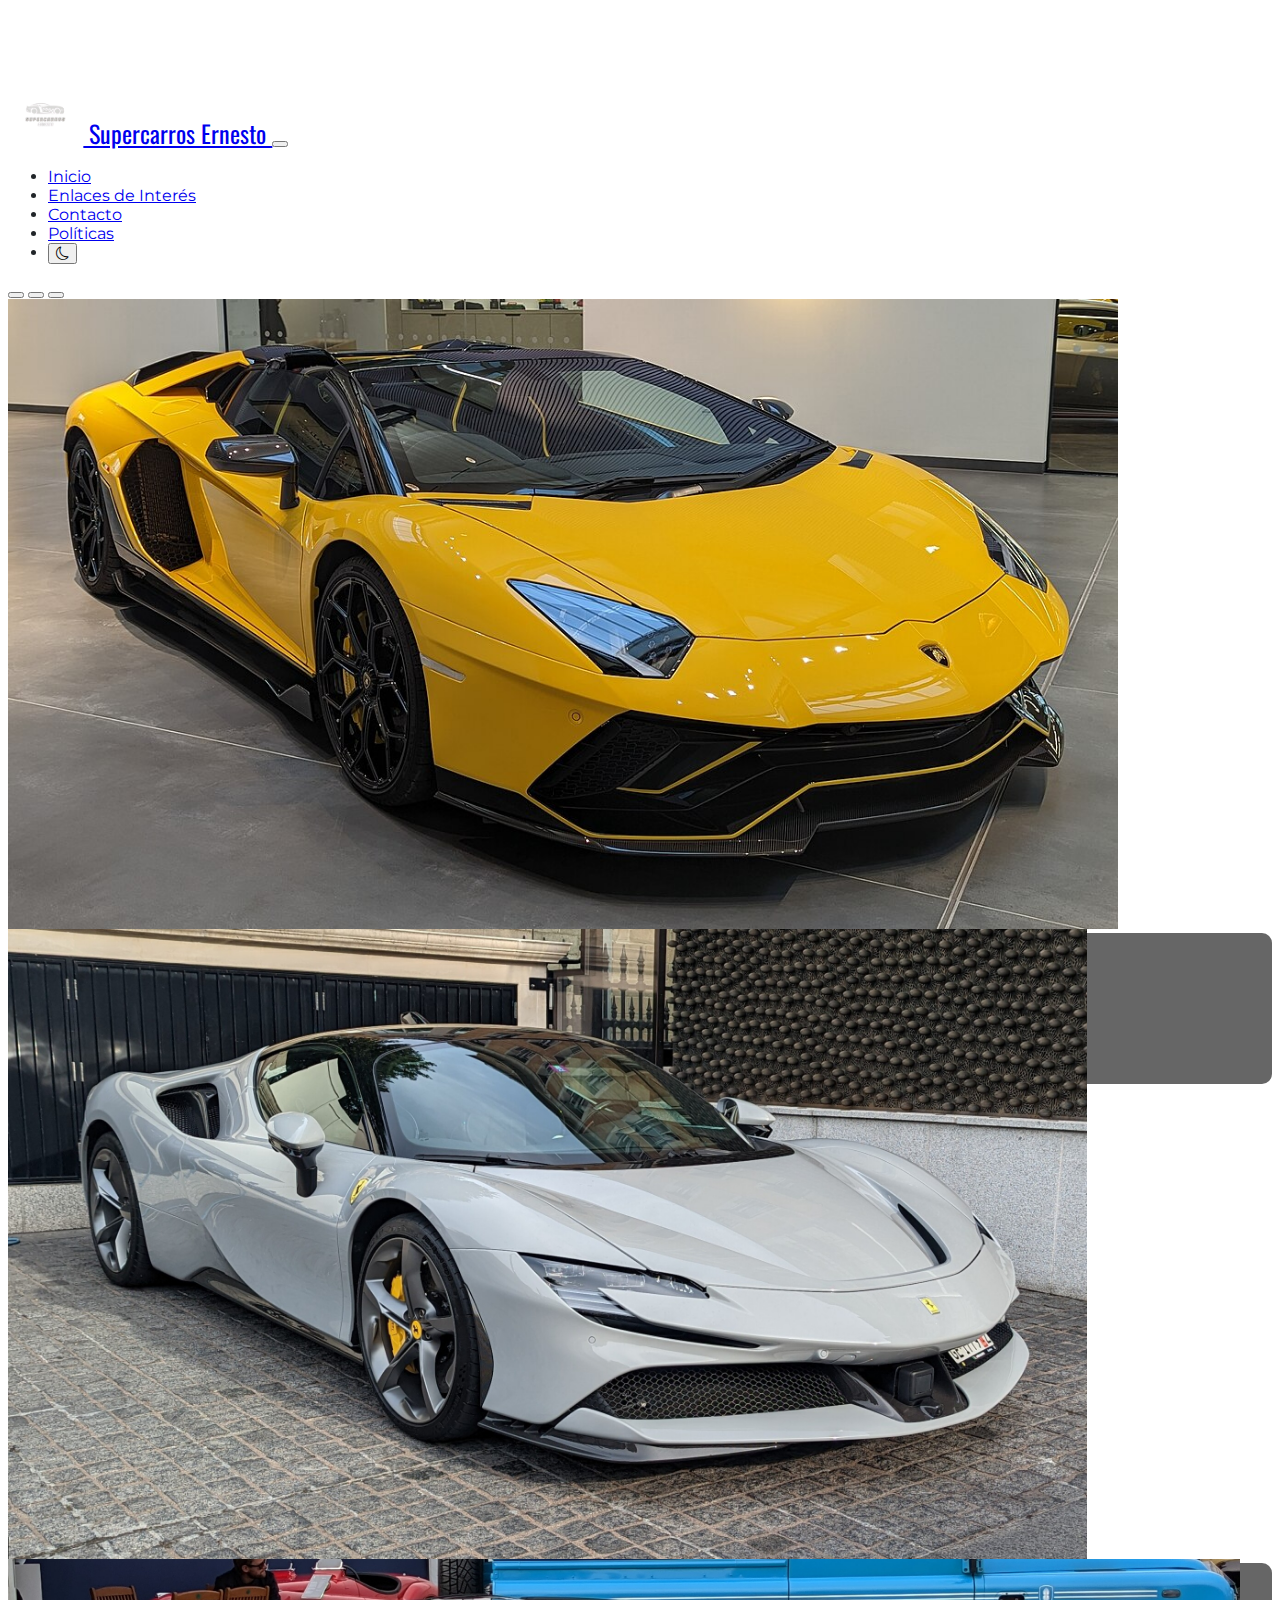
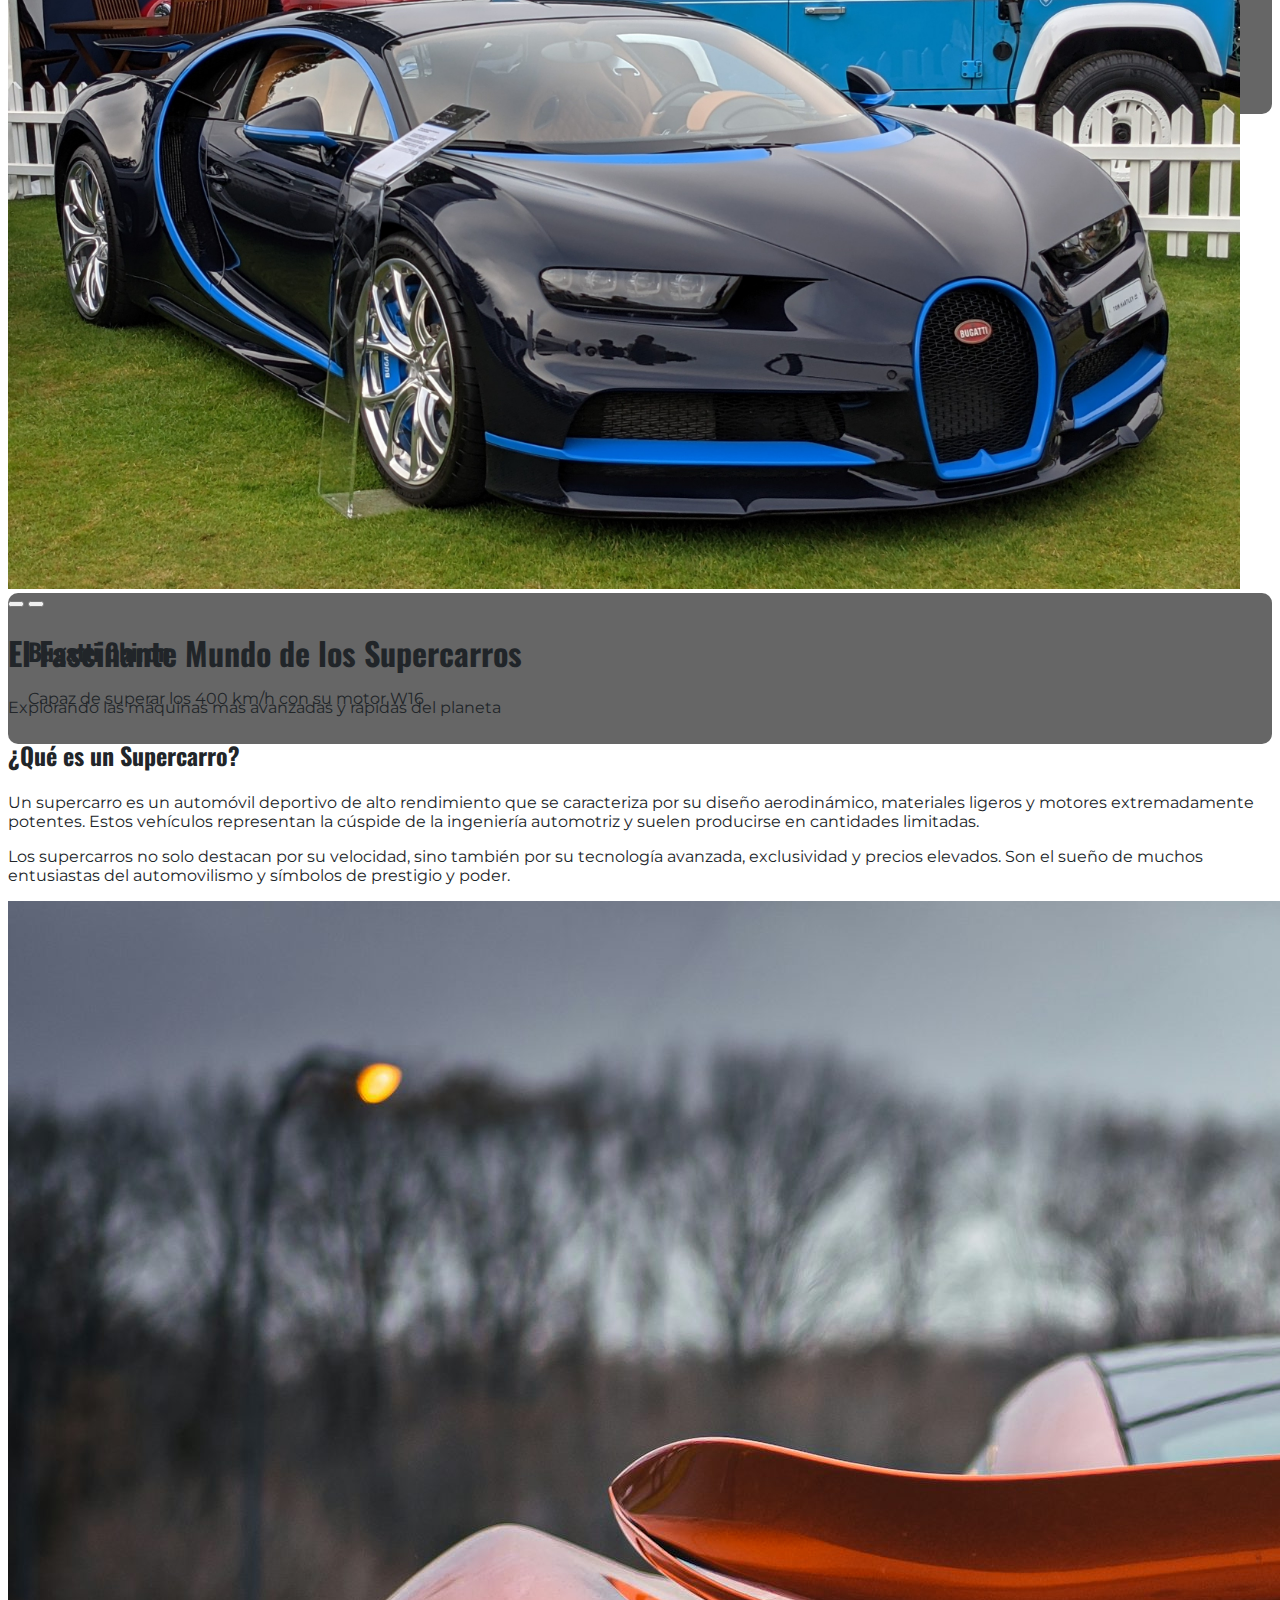
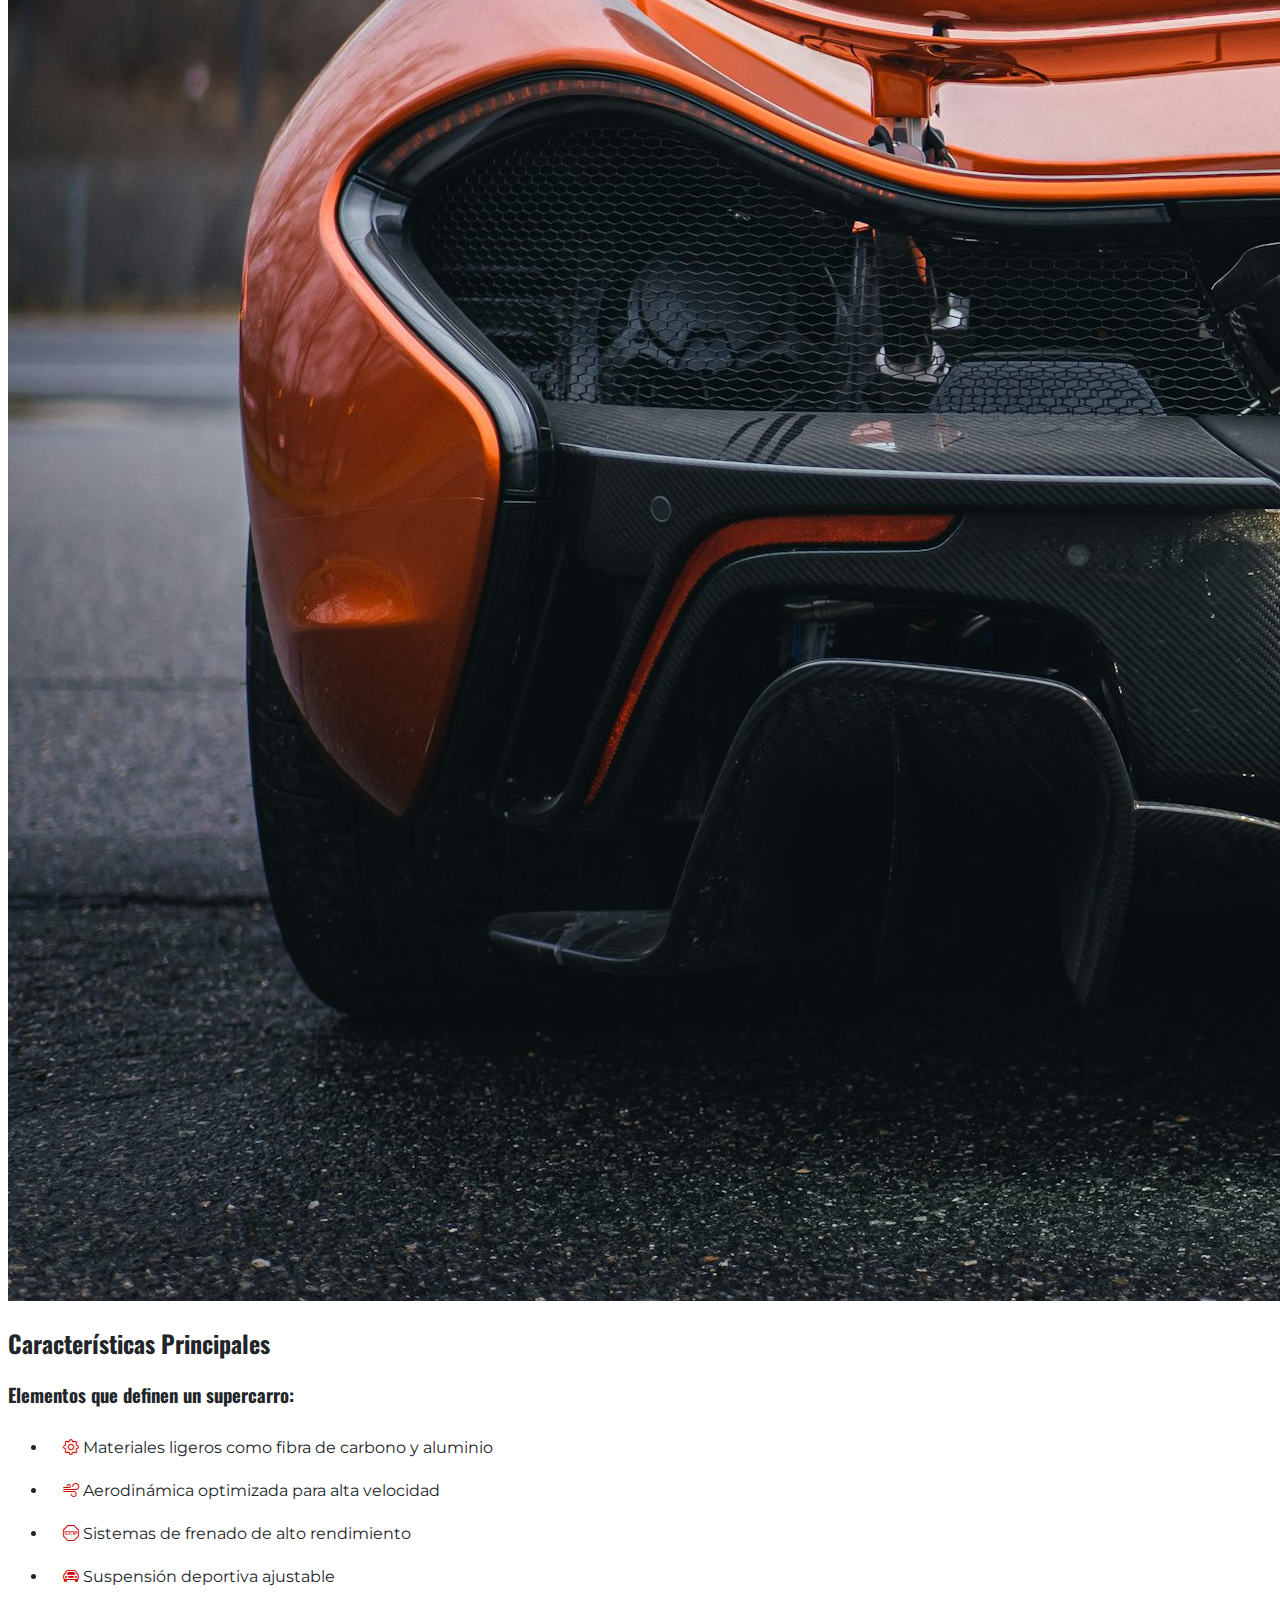
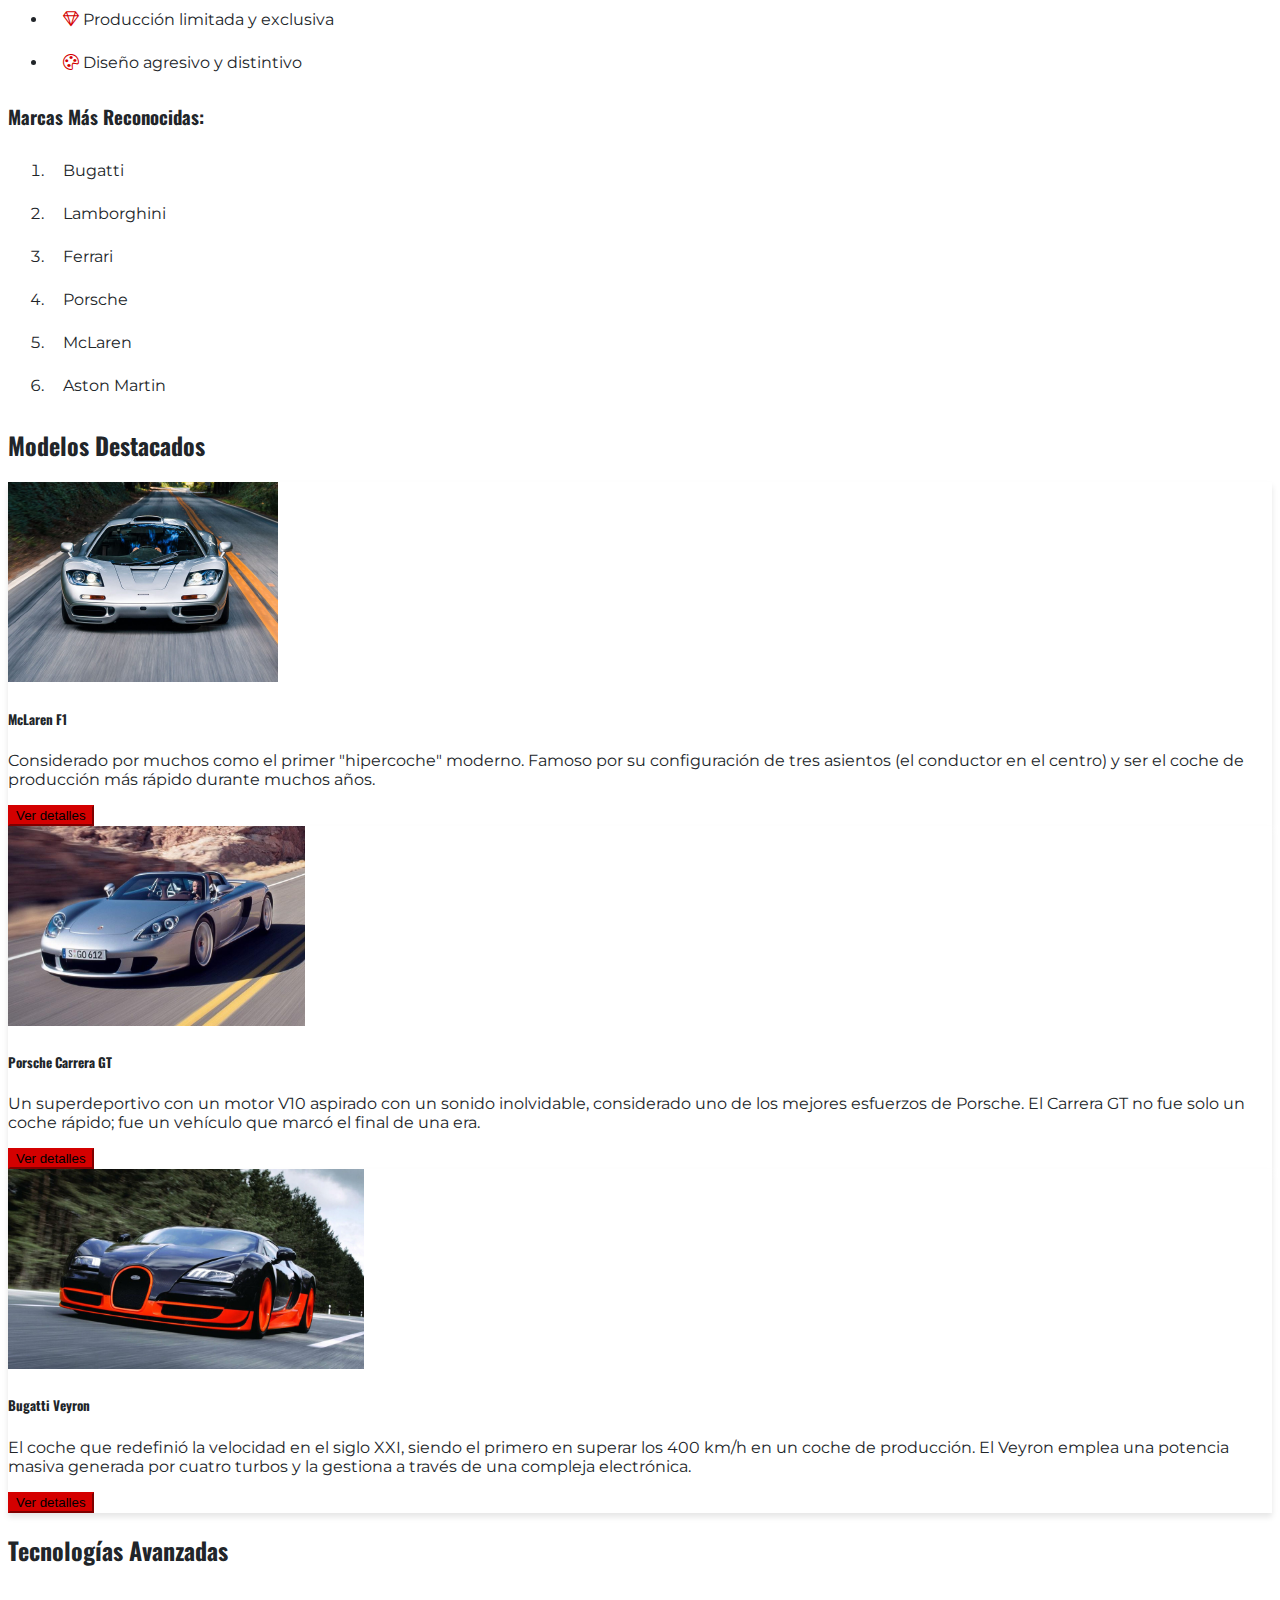
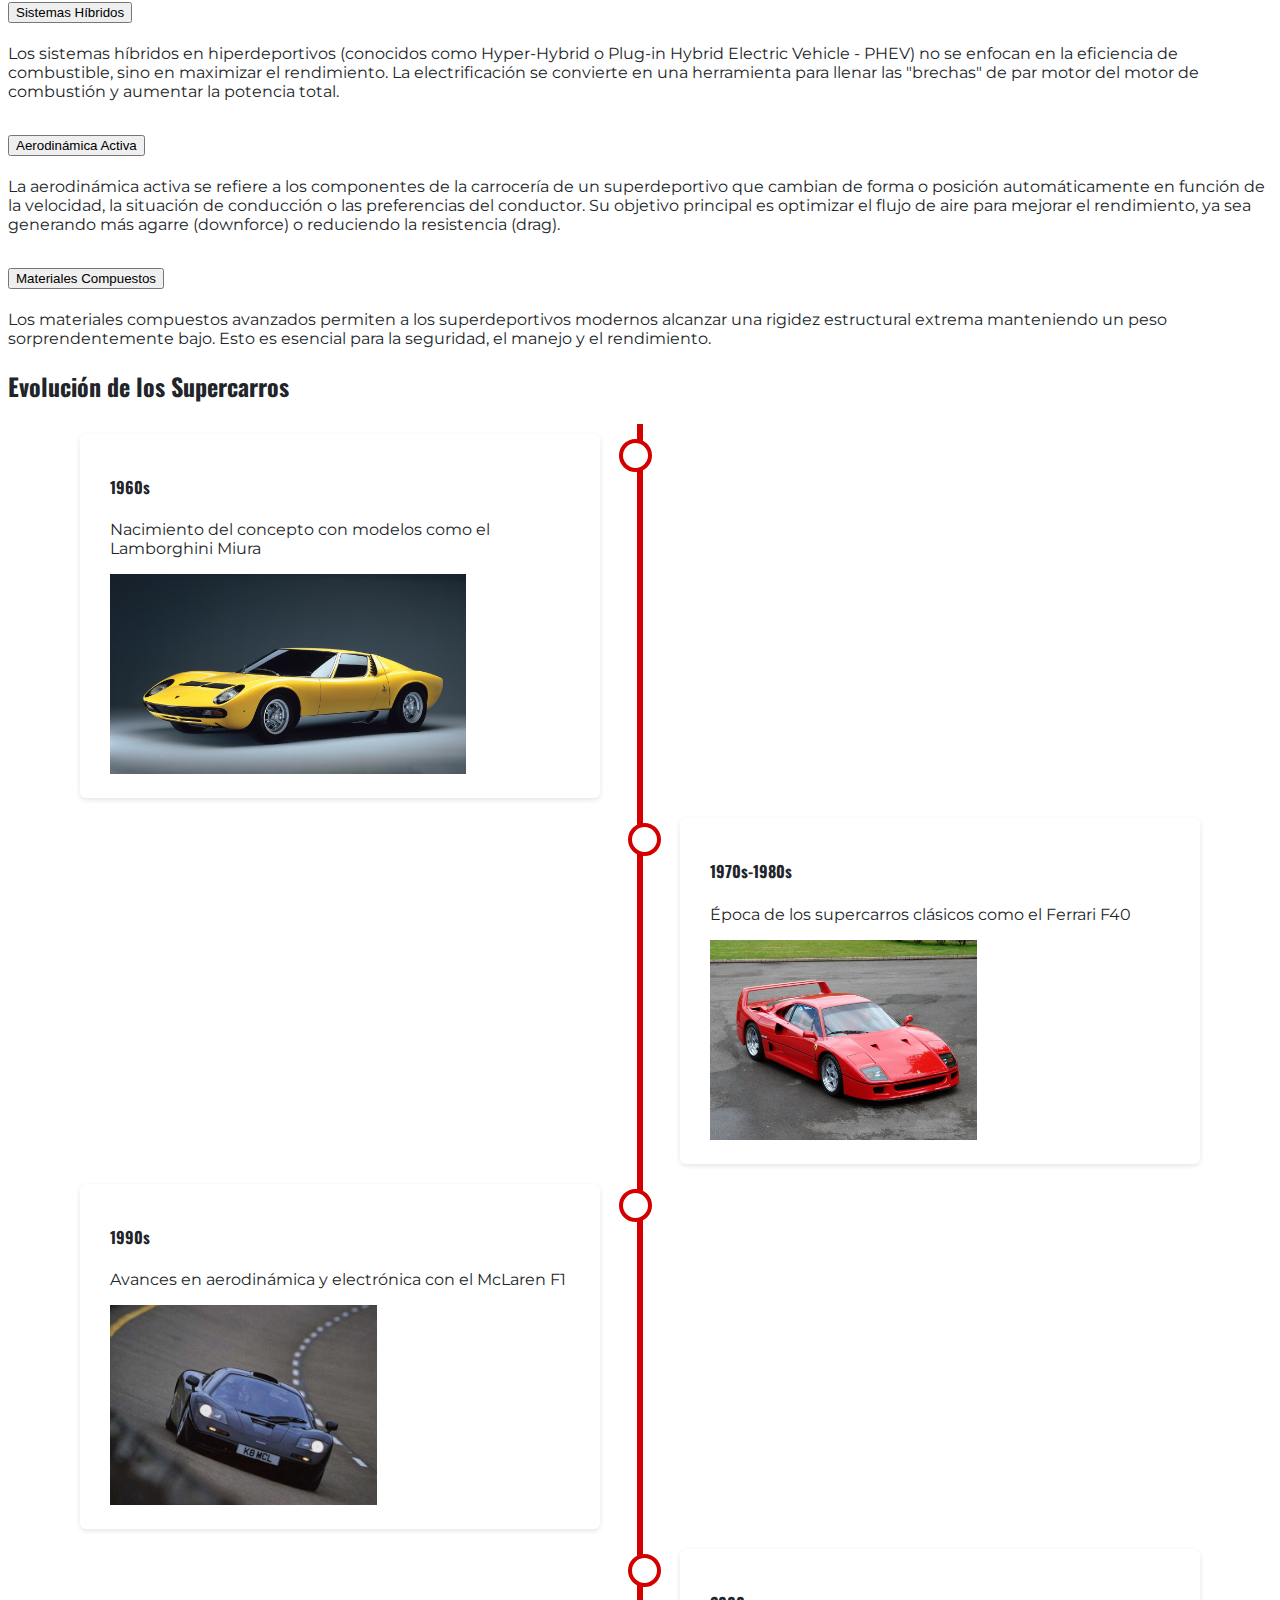
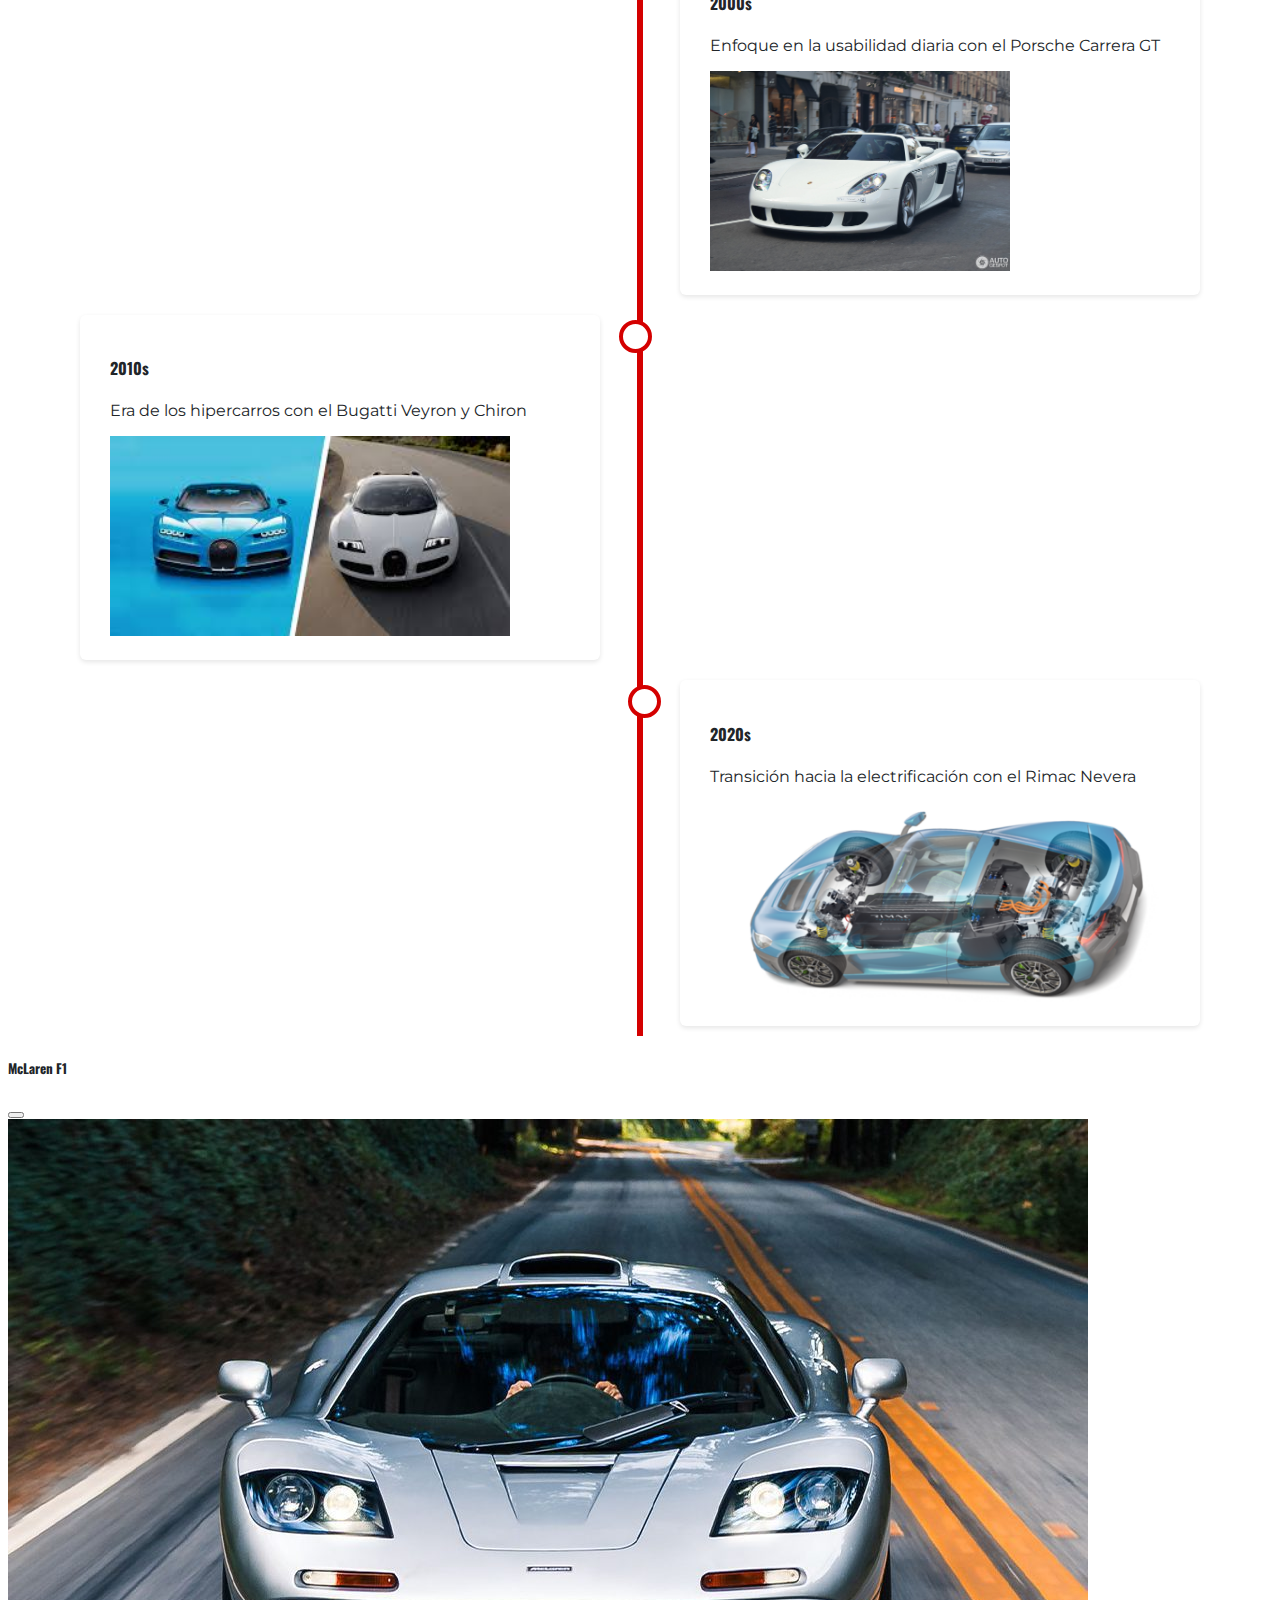
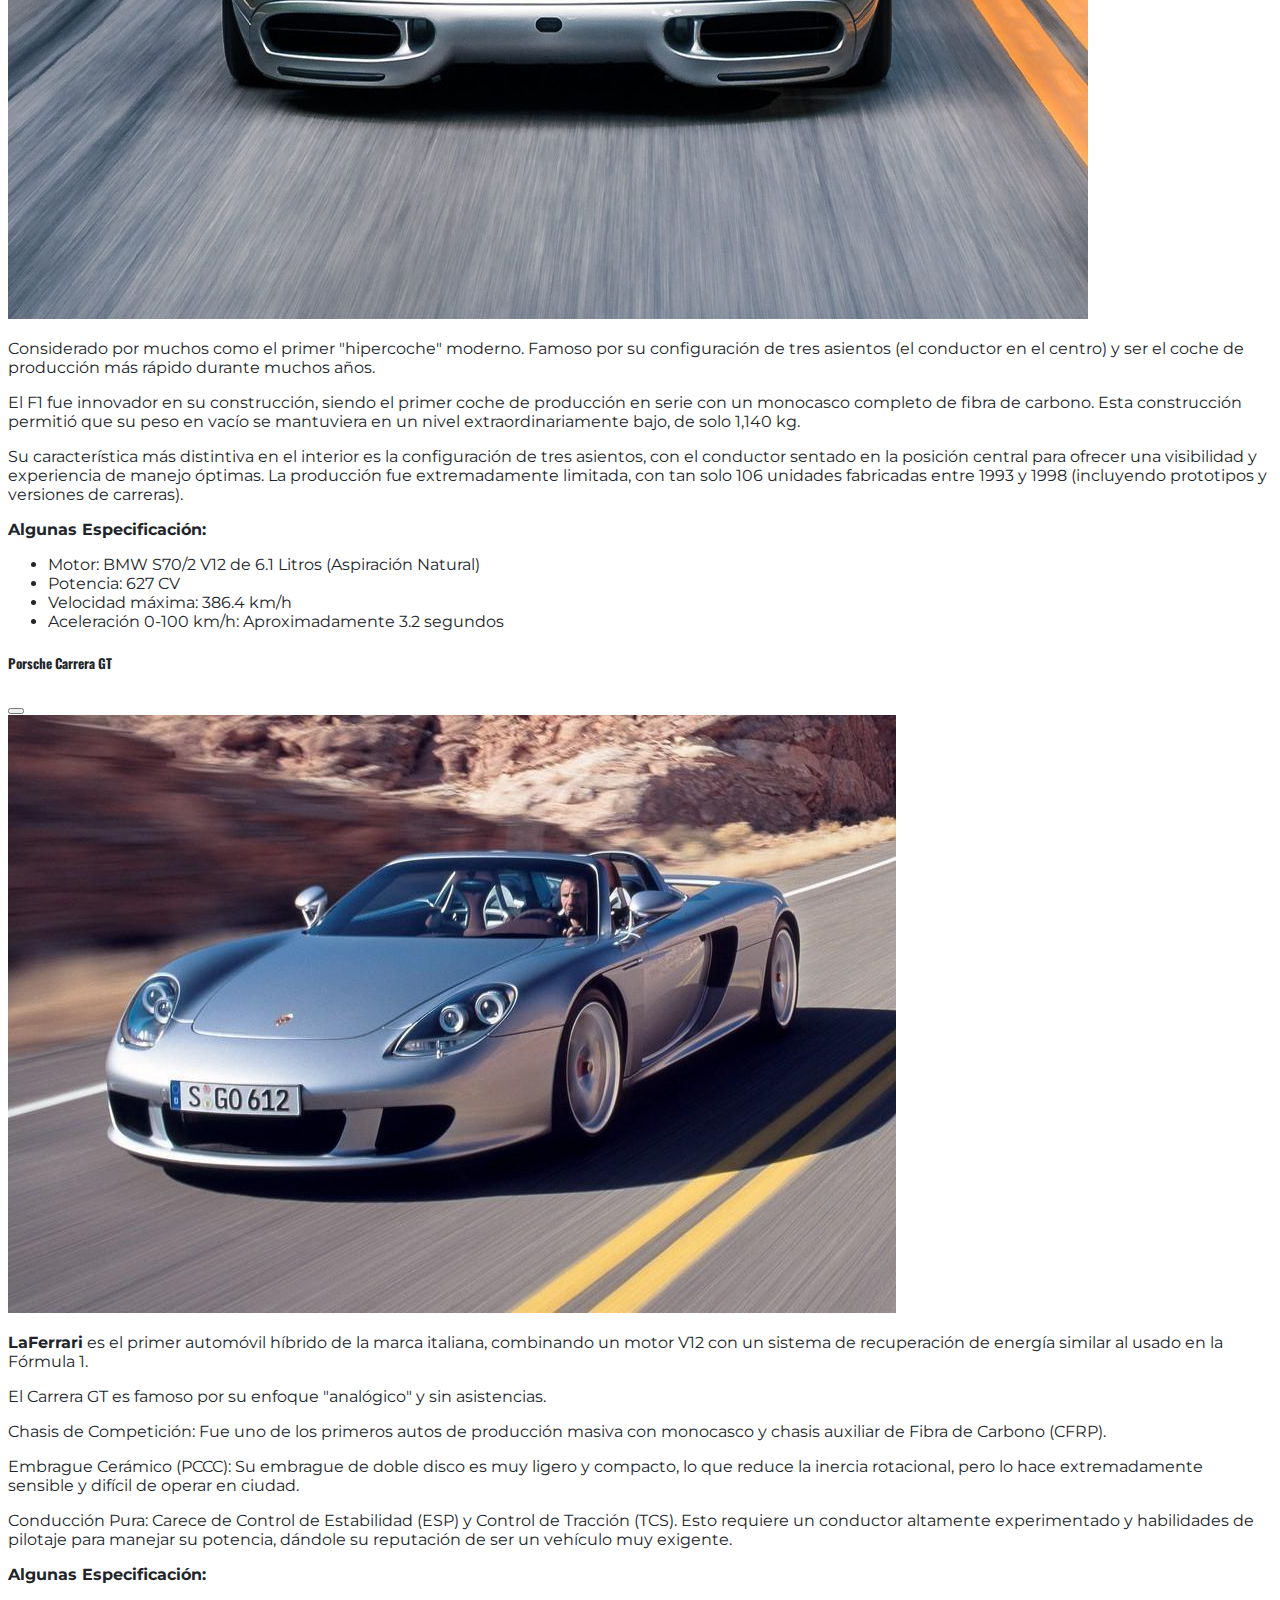
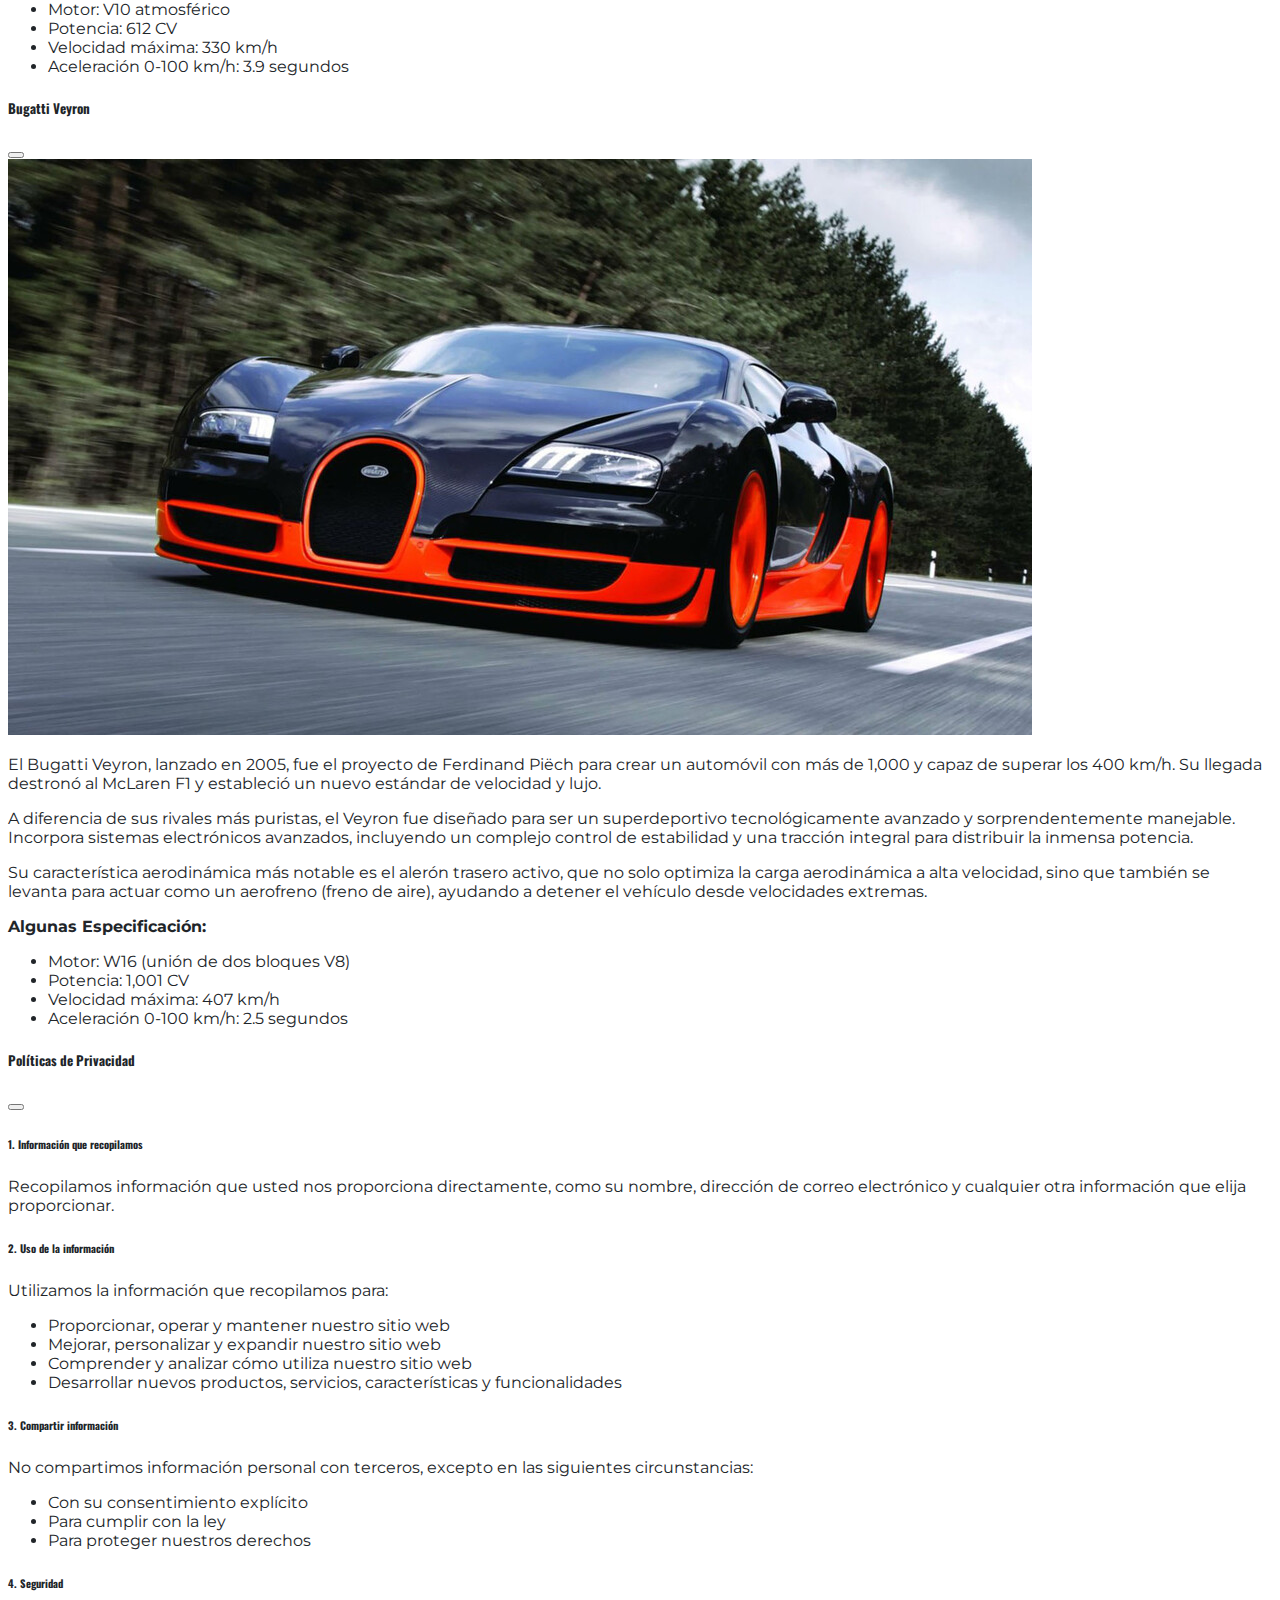
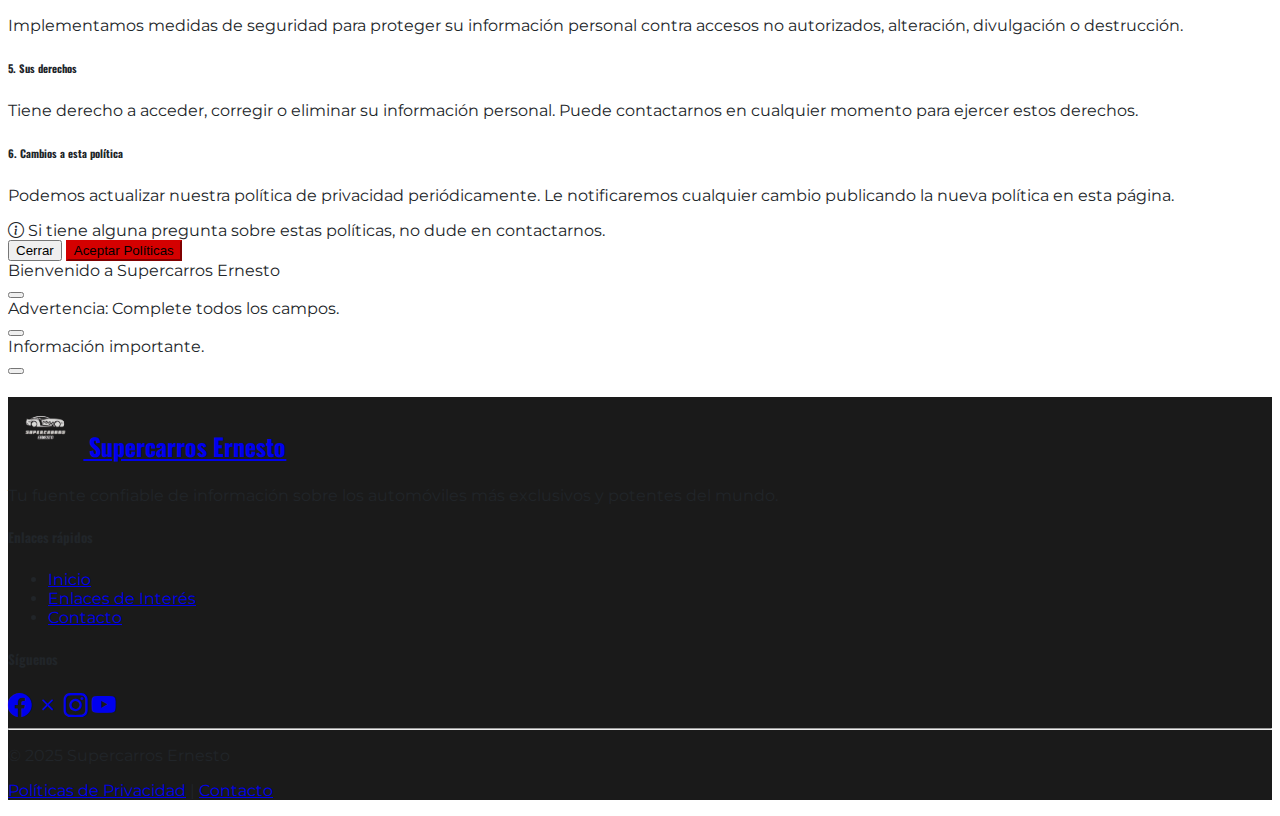
<file: index.html>
<!DOCTYPE html>
<html lang="es">

<head>
    <meta charset="UTF-8">
    <meta name="viewport" content="width=device-width, initial-scale=1.0">
    <meta name="description"
        content="Descubre el fascinante mundo de los supercarros: las máquinas más avanzadas, rápidas y exclusivas del planeta. Información, noticias y características.">
    <meta name="keywords"
        content="supercarros, hypercars, automóviles deportivos, Lamborghini, Ferrari, Bugatti, McLaren, Porsche, coches de lujo, alta velocidad">
    <meta name="author" content="Carlos Ernesto Mateo Tibrey">
    <meta name="robots" content="index, follow">
    <title>Inicio - Supercarros Ernesto</title>

    <link rel="icon" href="Imagenes/primer_Logo.png" type="image/png">
    <link href="https://cdn.jsdelivr.net/npm/bootstrap@5.3.8/dist/css/bootstrap.min.css" rel="stylesheet"
        integrity="sha384-sRIl4kxILFvY47J16cr9ZwB07vP4J8+LH7qKQnuqkuIAvNWLzeN8tE5YBujZqJLB" crossorigin="anonymous">
    <link rel="stylesheet" href="https://cdn.jsdelivr.net/npm/bootstrap-icons@1.10.0/font/bootstrap-icons.css">
    <link rel="preconnect" href="https://fonts.googleapis.com">
    <link rel="preconnect" href="https://fonts.gstatic.com" crossorigin>
    <link
        href="https://fonts.googleapis.com/css2?family=Montserrat:wght@400;500;700&family=Oswald:wght@500;700&display=swap"
        rel="stylesheet">
    <link rel="stylesheet" href="estilos.css">
</head>

<body>
    <nav class="navbar navbar-expand-lg navbar-dark bg-dark fixed-top">
        <div class="container">
            <a class="navbar-brand" href="index.html">
                <img src="Imagenes/segundo_Logo.png" alt="segundo_Logo" height="60"> Supercarros Ernesto
            </a>
            <button class="navbar-toggler" type="button" data-bs-toggle="collapse" data-bs-target="#navbarNav">
                <span class="navbar-toggler-icon"></span>
            </button>
            <div class="collapse navbar-collapse" id="navbarNav">
                <ul class="navbar-nav ms-auto">
                    <li class="nav-item">
                        <a class="nav-link active" href="index.html">Inicio</a>
                    </li>
                    <li class="nav-item">
                        <a class="nav-link" href="enlaces.html">Enlaces de Interés</a>
                    </li>
                    <li class="nav-item">
                        <a class="nav-link" href="contacto.html">Contacto</a>
                    </li>
                    <li class="nav-item">
                        <a class="nav-link" href="#" data-bs-toggle="modal"
                            data-bs-target="#modalPoliticas">Políticas</a>
                    </li>
                    <li class="nav-item">
                        <button class="btn btn-outline-light btn-sm ms-2" id="btnModoOscuro">
                            <i class="bi bi-moon"></i>
                        </button>
                    </li>
                </ul>
            </div>
        </div>
    </nav>

    <div id="carousel" class="carousel slide carousel-fade" data-bs-ride="carousel">
        <div class="carousel-indicators">
            <button type="button" data-bs-target="#carousel" data-bs-slide-to="0" class="active"></button>
            <button type="button" data-bs-target="#carousel" data-bs-slide-to="1"></button>
            <button type="button" data-bs-target="#carousel" data-bs-slide-to="2"></button>
        </div>
        <div class="carousel-inner">
            <div class="carousel-item active">
                <img src="Imagenes/Lamborghini_Aventador.jpg" class="d-block w-100" alt="Lamborghini Aventador">
                <div class="carousel-caption d-none d-md-block">
                    <h2>Lamborghini Aventador</h2>
                    <p>El epítome de la ingeniería italiana con motor V12</p>
                </div>
            </div>
            <div class="carousel-item">
                <img src="Imagenes/Ferrari_SF90_Stradale.jpg" class="d-block w-100" alt="Ferrari LaFerrari">
                <div class="carousel-caption d-none d-md-block">
                    <h2>Ferrari SF90 Stradale</h2>
                    <p>El primer hipercarro híbrido de la marca italiana</p>
                </div>
            </div>
            <div class="carousel-item">
                <img src="Imagenes/Bugatti_Chiron.jpg" class="d-block w-100" alt="Bugatti Chiron">
                <div class="carousel-caption d-none d-md-block">
                    <h2>Bugatti Chiron</h2>
                    <p>Capaz de superar los 400 km/h con su motor W16</p>
                </div>
            </div>
        </div>
        <button class="carousel-control-prev" type="button" data-bs-target="#carousel" data-bs-slide="prev">
            <span class="carousel-control-prev-icon"></span>
        </button>
        <button class="carousel-control-next" type="button" data-bs-target="#carousel" data-bs-slide="next">
            <span class="carousel-control-next-icon"></span>
        </button>
    </div>

    <main class="container my-5">
        <section class="row mb-5" id="inicio">
            <div class="col-12 text-center mb-4">
                <h1 class="display-4 fw-bold">El Fascinante Mundo de los Supercarros</h1>
                <p class="lead">Explorando las máquinas más avanzadas y rápidas del planeta</p>
            </div>
            <div class="col-md-6">
                <h2>¿Qué es un Supercarro?</h2>
                <p>Un supercarro es un automóvil deportivo de alto rendimiento que se caracteriza por su diseño
                    aerodinámico, materiales ligeros y motores extremadamente potentes. Estos vehículos representan la
                    cúspide de la ingeniería automotriz y suelen producirse en cantidades limitadas.</p>
                <p>Los supercarros no solo destacan por su velocidad, sino también por su tecnología avanzada,
                    exclusividad y precios elevados. Son el sueño de muchos entusiastas del automovilismo y símbolos de
                    prestigio y poder.</p>
            </div>
            <div class="col-md-6">
                <img src="Imagenes/mclaren.jpg" class="img-fluid rounded" alt="Supercarro">
            </div>
        </section>

        <section class="row mb-5">
            <div class="col-12">
                <h2 class="text-center mb-4">Características Principales</h2>
            </div>
            <div class="col-md-6">
                <h3>Elementos que definen un supercarro:</h3>
                <ul class="list-group">
                    <li class="list-group-item"><i class="bi bi-gear me-2"></i> Materiales ligeros como fibra de carbono
                        y aluminio</li>
                    <li class="list-group-item"><i class="bi bi-wind me-2"></i> Aerodinámica optimizada para alta
                        velocidad</li>
                    <li class="list-group-item"><i class="bi bi-sign-stop me-2"></i> Sistemas de frenado de alto
                        rendimiento</li>
                    <li class="list-group-item"><i class="bi bi-car-front me-2"></i> Suspensión deportiva ajustable</li>
                    <li class="list-group-item"><i class="bi bi-gem me-2"></i> Producción limitada y exclusiva</li>
                    <li class="list-group-item"><i class="bi bi-palette me-2"></i> Diseño agresivo y distintivo</li>
                </ul>
            </div>
            <div class="col-md-6">
                <h3>Marcas Más Reconocidas:</h3>
                <ol class="list-group list-group-numbered">
                    <li class="list-group-item">Bugatti</li>
                    <li class="list-group-item">Lamborghini</li>
                    <li class="list-group-item">Ferrari</li>
                    <li class="list-group-item">Porsche</li>
                    <li class="list-group-item">McLaren</li>
                    <li class="list-group-item">Aston Martin</li>
                </ol>
            </div>
        </section>

        <section class="mb-5" id="modelos">
            <h2 class="text-center mb-4">Modelos Destacados</h2>
            <div class="row g-4">
                <div class="col-md-4">
                    <div class="card h-100">
                        <img src="Imagenes/McLaren-F1.jpg" class="card-img-top" alt="McLaren F1">
                        <div class="card-body">
                            <h5 class="card-title">McLaren F1</h5>
                            <p class="card-text">Considerado por muchos como el primer "hipercoche" moderno. Famoso por
                                su configuración de tres asientos (el conductor en el centro) y ser el coche de
                                producción más rápido durante muchos años.</p>
                            <button class="btn btn-primary" data-bs-toggle="modal" data-bs-target="#modalF1">Ver
                                detalles</button>
                        </div>
                    </div>
                </div>
                <div class="col-md-4">
                    <div class="card h-100">
                        <img src="Imagenes/Porsche Carrera GT.jpg" class="card-img-top" alt="Porsche Carrera GT">
                        <div class="card-body">
                            <h5 class="card-title">Porsche Carrera GT</h5>
                            <p class="card-text">Un superdeportivo con un motor V10 aspirado con un sonido inolvidable,
                                considerado uno de los mejores esfuerzos de Porsche. El Carrera GT no fue solo un coche
                                rápido; fue un vehículo que marcó el final de una era.</p>
                            <button class="btn btn-primary" data-bs-toggle="modal" data-bs-target="#modalGT">Ver
                                detalles</button>
                        </div>
                    </div>
                </div>
                <div class="col-md-4">
                    <div class="card h-100">
                        <img src="Imagenes/Bugatti Veyron.jpg" class="card-img-top" alt="Bugatti Veyron">
                        <div class="card-body">
                            <h5 class="card-title">Bugatti Veyron</h5>
                            <p class="card-text">El coche que redefinió la velocidad en el siglo XXI, siendo el primero
                                en superar los 400 km/h en un coche de producción. El Veyron emplea una potencia masiva
                                generada por cuatro turbos y la gestiona a través de una compleja electrónica.</p>
                            <button class="btn btn-primary" data-bs-toggle="modal" data-bs-target="#modalVeyron">Ver
                                detalles</button>
                        </div>
                    </div>
                </div>
            </div>
        </section>

        <section class="mb-5" id="tecnologias">
            <h2 class="text-center mb-4">Tecnologías Avanzadas</h2>
            <div class="row">
                <div class="col-md-8 mx-auto">
                    <div class="accordion" id="accordionTecnologias">
                        <div class="accordion-item">
                            <h2 class="accordion-header">
                                <button class="accordion-button" type="button" data-bs-toggle="collapse"
                                    data-bs-target="#tecnologia1">
                                    Sistemas Híbridos
                                </button>
                            </h2>
                            <div id="tecnologia1" class="accordion-collapse collapse show"
                                data-bs-parent="#accordionTecnologias">
                                <div class="accordion-body">
                                    Los sistemas híbridos en hiperdeportivos (conocidos como Hyper-Hybrid o Plug-in
                                    Hybrid Electric Vehicle - PHEV) no se enfocan en la eficiencia de combustible, sino
                                    en maximizar el rendimiento. La electrificación se convierte en una herramienta para
                                    llenar las "brechas" de par motor del motor de combustión y aumentar la potencia
                                    total.
                                </div>
                            </div>
                        </div>
                        <div class="accordion-item">
                            <h2 class="accordion-header">
                                <button class="accordion-button collapsed" type="button" data-bs-toggle="collapse"
                                    data-bs-target="#tecnologia2">
                                    Aerodinámica Activa
                                </button>
                            </h2>
                            <div id="tecnologia2" class="accordion-collapse collapse"
                                data-bs-parent="#accordionTecnologias">
                                <div class="accordion-body">
                                    La aerodinámica activa se refiere a los componentes de la carrocería de un
                                    superdeportivo que cambian de forma o posición automáticamente en función de la
                                    velocidad, la situación de conducción o las preferencias del conductor. Su objetivo
                                    principal es optimizar el flujo de aire para mejorar el rendimiento, ya sea
                                    generando más agarre (downforce) o reduciendo la resistencia (drag).
                                </div>
                            </div>
                        </div>
                        <div class="accordion-item">
                            <h2 class="accordion-header">
                                <button class="accordion-button collapsed" type="button" data-bs-toggle="collapse"
                                    data-bs-target="#tecnologia3">
                                    Materiales Compuestos
                                </button>
                            </h2>
                            <div id="tecnologia3" class="accordion-collapse collapse"
                                data-bs-parent="#accordionTecnologias">
                                <div class="accordion-body">
                                    Los materiales compuestos avanzados permiten a los superdeportivos modernos alcanzar
                                    una rigidez estructural extrema manteniendo un peso sorprendentemente bajo. Esto es
                                    esencial para la seguridad, el manejo y el rendimiento.
                                </div>
                            </div>
                        </div>
                    </div>
                </div>
            </div>
        </section>

        <section class="mb-5">
            <h2 class="text-center mb-4">Evolución de los Supercarros</h2>
            <div class="timeline">
                <div class="timeline-item">
                    <div class="timeline-content">
                        <h4>1960s</h4>
                        <p>Nacimiento del concepto con modelos como el Lamborghini Miura</p>
                        <img src="Imagenes/lamborghini miura.jpg" class="card-img-top" alt="lamborghini miura">
                    </div>
                </div>
                <div class="timeline-item">
                    <div class="timeline-content">
                        <h4>1970s-1980s</h4>
                        <p>Época de los supercarros clásicos como el Ferrari F40</p>
                        <img src="Imagenes/Ferrari F40.jpg" class="card-img-top" alt="Ferrari F40">
                    </div>
                </div>
                <div class="timeline-item">
                    <div class="timeline-content">
                        <h4>1990s</h4>
                        <p>Avances en aerodinámica y electrónica con el McLaren F1</p>
                        <img src="Imagenes/aerodinamica.jpg" class="card-img-top" alt="Aerodinamica">
                    </div>
                </div>
                <div class="timeline-item">
                    <div class="timeline-content">
                        <h4>2000s</h4>
                        <p>Enfoque en la usabilidad diaria con el Porsche Carrera GT</p>
                        <img src="Imagenes/Deportivo_Ciudad.jpg" class="card-img-top" alt="Deportivo Ciudad">
                    </div>
                </div>
                <div class="timeline-item">
                    <div class="timeline-content">
                        <h4>2010s</h4>
                        <p>Era de los hipercarros con el Bugatti Veyron y Chiron</p>
                        <img src="Imagenes/images.jpg" class="card-img-top" alt="Era Bugatti">
                    </div>
                </div>
                <div class="timeline-item">
                    <div class="timeline-content">
                        <h4>2020s</h4>
                        <p>Transición hacia la electrificación con el Rimac Nevera</p>
                        <img src="Imagenes/Tecnologia_new.jpg" class="card-img-top" alt="Tecnologia_new">
                    </div>
                </div>
            </div>
        </section>
    </main>

    <div class="modal fade" id="modalF1" tabindex="-1">
        <div class="modal-dialog modal-lg">
            <div class="modal-content">
                <div class="modal-header">
                    <h5 class="modal-title">McLaren F1</h5>
                    <button type="button" class="btn-close" data-bs-dismiss="modal"></button>
                </div>
                <div class="modal-body">
                    <img src="Imagenes/McLaren-F1.jpg" class="img-fluid mb-3" alt="Maclaren F1">
                    <p>Considerado por muchos como el primer "hipercoche" moderno. Famoso por su configuración de tres
                        asientos (el conductor en el centro) y ser el coche de producción más rápido durante muchos
                        años.</p>
                    <p>El F1 fue innovador en su construcción, siendo el primer coche de producción en serie con un
                        monocasco completo de fibra de carbono. Esta construcción permitió que su peso en vacío se
                        mantuviera en un nivel extraordinariamente bajo, de solo 1,140 kg.</p>
                    <p>Su característica más distintiva en el interior es la configuración de tres asientos, con el
                        conductor sentado en la posición central para ofrecer una visibilidad y experiencia de manejo
                        óptimas. La producción fue extremadamente limitada, con tan solo 106 unidades fabricadas entre
                        1993 y 1998 (incluyendo prototipos y versiones de carreras).</p>
                    <b>Algunas Especificación:</b>
                    <ul>
                        <li>Motor: BMW S70/2 V12 de 6.1 Litros (Aspiración Natural)</li>
                        <li>Potencia: 627 CV</li>
                        <li>Velocidad máxima: 386.4 km/h</li>
                        <li>Aceleración 0-100 km/h: Aproximadamente 3.2 segundos</li>
                    </ul>
                </div>
            </div>
        </div>
    </div>

    <div class="modal fade" id="modalGT" tabindex="-1">
        <div class="modal-dialog modal-lg">
            <div class="modal-content">
                <div class="modal-header">
                    <h5 class="modal-title">Porsche Carrera GT</h5>
                    <button type="button" class="btn-close" data-bs-dismiss="modal"></button>
                </div>
                <div class="modal-body">
                    <img src="Imagenes/Porsche Carrera GT.jpg" class="img-fluid mb-3" alt="Porsche Carrera GT">
                    <p><b>LaFerrari</b> es el primer automóvil híbrido de la marca italiana, combinando un motor V12 con
                        un sistema de recuperación de energía similar al usado en la Fórmula 1.</p>
                    <p>El Carrera GT es famoso por su enfoque "analógico" y sin asistencias.</p>
                    <p>Chasis de Competición: Fue uno de los primeros autos de producción masiva con monocasco y chasis
                        auxiliar de Fibra de Carbono (CFRP).</p>
                    <p>Embrague Cerámico (PCCC): Su embrague de doble disco es muy ligero y compacto, lo que reduce la
                        inercia rotacional, pero lo hace extremadamente sensible y difícil de operar en ciudad.</p>
                    <p>Conducción Pura: Carece de Control de Estabilidad (ESP) y Control de Tracción (TCS). Esto
                        requiere un conductor altamente experimentado y habilidades de pilotaje para manejar su
                        potencia, dándole su reputación de ser un vehículo muy exigente.</p>
                    <b>Algunas Especificación:</b>
                    <ul>
                        <li>Motor: V10 atmosférico</li>
                        <li>Potencia: 612 CV</li>
                        <li>Velocidad máxima: 330 km/h</li>
                        <li>Aceleración 0-100 km/h: 3.9 segundos</li>
                    </ul>
                </div>
            </div>
        </div>
    </div>

    <div class="modal fade" id="modalVeyron" tabindex="-1">
        <div class="modal-dialog modal-lg">
            <div class="modal-content">
                <div class="modal-header">
                    <h5 class="modal-title">Bugatti Veyron</h5>
                    <button type="button" class="btn-close" data-bs-dismiss="modal"></button>
                </div>
                <div class="modal-body">
                    <img src="Imagenes/Bugatti Veyron.jpg" class="img-fluid mb-3" alt="Bugatti Veyron">
                    <p>El Bugatti Veyron, lanzado en 2005, fue el proyecto de Ferdinand Piëch para crear un automóvil
                        con más de 1,000 y capaz de superar los 400 km/h. Su llegada destronó al McLaren F1 y estableció
                        un nuevo estándar de velocidad y lujo.</p>
                    <p>A diferencia de sus rivales más puristas, el Veyron fue diseñado para ser un superdeportivo
                        tecnológicamente avanzado y sorprendentemente manejable. Incorpora sistemas electrónicos
                        avanzados, incluyendo un complejo control de estabilidad y una tracción integral para distribuir
                        la inmensa potencia.</p>
                    <p>Su característica aerodinámica más notable es el alerón trasero activo, que no solo optimiza la
                        carga aerodinámica a alta velocidad, sino que también se levanta para actuar como un aerofreno
                        (freno de aire), ayudando a detener el vehículo desde velocidades extremas.</p>
                    <b>Algunas Especificación:</b>
                    <ul>
                        <li>Motor: W16 (unión de dos bloques V8)</li>
                        <li>Potencia: 1,001 CV</li>
                        <li>Velocidad máxima: 407 km/h</li>
                        <li>Aceleración 0-100 km/h: 2.5 segundos</li>
                    </ul>
                </div>
            </div>
        </div>
    </div>

    <div class="modal fade" id="modalPoliticas" tabindex="-1">
        <div class="modal-dialog modal-lg">
            <div class="modal-content">
                <div class="modal-header">
                    <h5 class="modal-title">Políticas de Privacidad</h5>
                    <button type="button" class="btn-close" data-bs-dismiss="modal"></button>
                </div>
                <div class="modal-body">
                    <h6>1. Información que recopilamos</h6>
                    <p>Recopilamos información que usted nos proporciona directamente, como su nombre, dirección de
                        correo electrónico y cualquier otra información que elija proporcionar.</p>

                    <h6>2. Uso de la información</h6>
                    <p>Utilizamos la información que recopilamos para:
                    <ul>
                        <li>Proporcionar, operar y mantener nuestro sitio web</li>
                        <li>Mejorar, personalizar y expandir nuestro sitio web</li>
                        <li>Comprender y analizar cómo utiliza nuestro sitio web</li>
                        <li>Desarrollar nuevos productos, servicios, características y funcionalidades</li>
                    </ul>
                    </p>

                    <h6>3. Compartir información</h6>
                    <p>No compartimos información personal con terceros, excepto en las siguientes circunstancias:
                    <ul>
                        <li>Con su consentimiento explícito</li>
                        <li>Para cumplir con la ley</li>
                        <li>Para proteger nuestros derechos</li>
                    </ul>
                    </p>

                    <h6>4. Seguridad</h6>
                    <p>Implementamos medidas de seguridad para proteger su información personal contra accesos no
                        autorizados, alteración, divulgación o destrucción.</p>

                    <h6>5. Sus derechos</h6>
                    <p>Tiene derecho a acceder, corregir o eliminar su información personal. Puede contactarnos en
                        cualquier momento para ejercer estos derechos.</p>

                    <h6>6. Cambios a esta política</h6>
                    <p>Podemos actualizar nuestra política de privacidad periódicamente. Le notificaremos cualquier
                        cambio publicando la nueva política en esta página.</p>

                    <div class="alert alert-info mt-4">
                        <i class="bi bi-info-circle me-2"></i>
                        Si tiene alguna pregunta sobre estas políticas, no dude en contactarnos.
                    </div>
                </div>
                <div class="modal-footer">
                    <button type="button" class="btn btn-secondary" data-bs-dismiss="modal">Cerrar</button>
                    <button type="button" class="btn btn-primary" onclick="aceptarPoliticas()">Aceptar
                        Políticas</button>
                </div>
            </div>
        </div>
    </div>

    <div class="toast-container position-fixed top-0 end-0 p-3" style="z-index: 1100">
        <div id="toastSuccess" class="toast align-items-center text-bg-success border-0" role="alert">
            <div class="d-flex">
                <div class="toast-body" id="toastSuccessMessage">
                    ¡Operación exitosa!
                </div>
                <button type="button" class="btn-close btn-close-white me-2 m-auto" data-bs-dismiss="toast"></button>
            </div>
        </div>

        <div id="toastWarning" class="toast align-items-center text-bg-warning border-0" role="alert">
            <div class="d-flex">
                <div class="toast-body" id="toastWarningMessage">
                    Advertencia: Complete todos los campos.
                </div>
                <button type="button" class="btn-close btn-close-white me-2 m-auto" data-bs-dismiss="toast"></button>
            </div>
        </div>

        <div id="toastInfo" class="toast align-items-center text-bg-info border-0" role="alert">
            <div class="d-flex">
                <div class="toast-body" id="toastInfoMessage">
                    Información importante.
                </div>
                <button type="button" class="btn-close btn-close-white me-2 m-auto" data-bs-dismiss="toast"></button>
            </div>
        </div>
    </div>

    <footer class="bg-dark text-light py-4">
        <div class="container">
            <div class="row">
                <div class="col-md-4 mb-3">
                    <h5><a class="navbar-brand" href="index.html">
                            <img src="Imagenes/segundo_Logo.png" alt="segundo_Logo" height="60"> Supercarros Ernesto</a>
                    </h5>
                    <p>Tu fuente confiable de información sobre los automóviles más exclusivos y potentes del mundo.</p>
                </div>
                <div class="col-md-4 mb-3">
                    <h5>Enlaces rápidos</h5>
                    <ul class="list-unstyled">
                        <li><a href="index.html" class="text-light">Inicio</a></li>
                        <li><a href="enlaces.html" class="text-light">Enlaces de Interés</a></li>
                        <li><a href="contacto.html" class="text-light">Contacto</a></li>
                    </ul>
                </div>
                <div class="col-md-4 mb-3">
                    <h5>Síguenos</h5>
                    <div class="social-links">
                        <a href="https://www.facebook.com/UNPHU/?locale=es_LA" class="text-light me-3"><i
                                class="bi bi-facebook"></i></a>
                        <a href="https://x.com/UNPHURD" class="text-light me-3"><i class="bi bi-x"></i></a>
                        <a href="https://www.instagram.com/unphu/?hl=es" class="text-light me-3"><i
                                class="bi bi-instagram"></i></a>
                        <a href="https://www.youtube.com/user/UNPHURD" class="text-light me-3"><i
                                class="bi bi-youtube"></i></a>
                    </div>
                </div>
            </div>
            <hr class="my-4">
            <div class="text-center">
                <p>&copy; 2025 Supercarros Ernesto</p>
                <p>
                    <a href="#" class="text-light me-3" data-bs-toggle="modal"
                        data-bs-target="#modalPoliticas">Políticas de Privacidad</a> |
                    <a href="contacto.html" class="text-light ms-3">Contacto</a>
                </p>
            </div>
        </div>
    </footer>

    <script src="https://cdn.jsdelivr.net/npm/bootstrap@5.3.8/dist/js/bootstrap.bundle.min.js"
        integrity="sha384-FKyoEForCGlyvwx9Hj09JcYn3nv7wiPVlz7YYwJrWVcXK/BmnVDxM+D2scQbITxI"
        crossorigin="anonymous"></script>
    <script src="script.js"></script>
    <script src="bienvenida.js"></script>
</body>

</html>
</file>
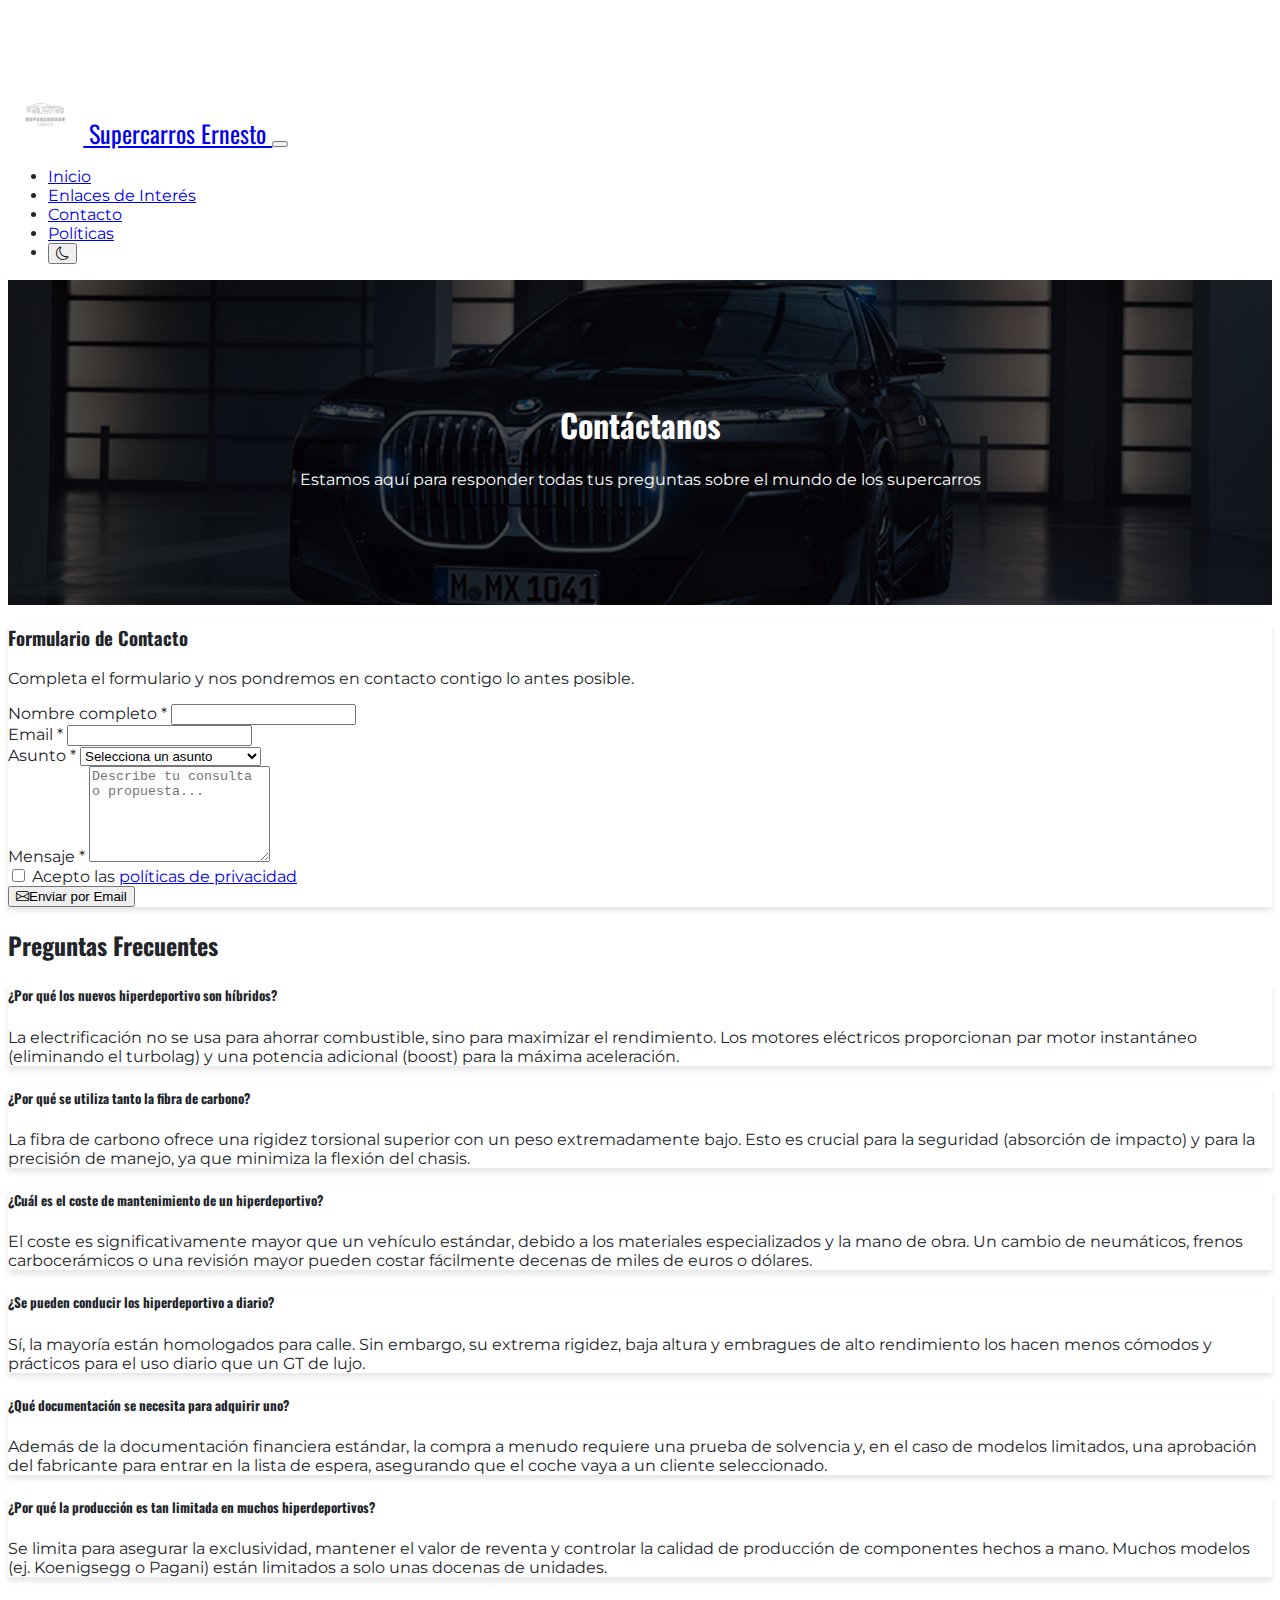
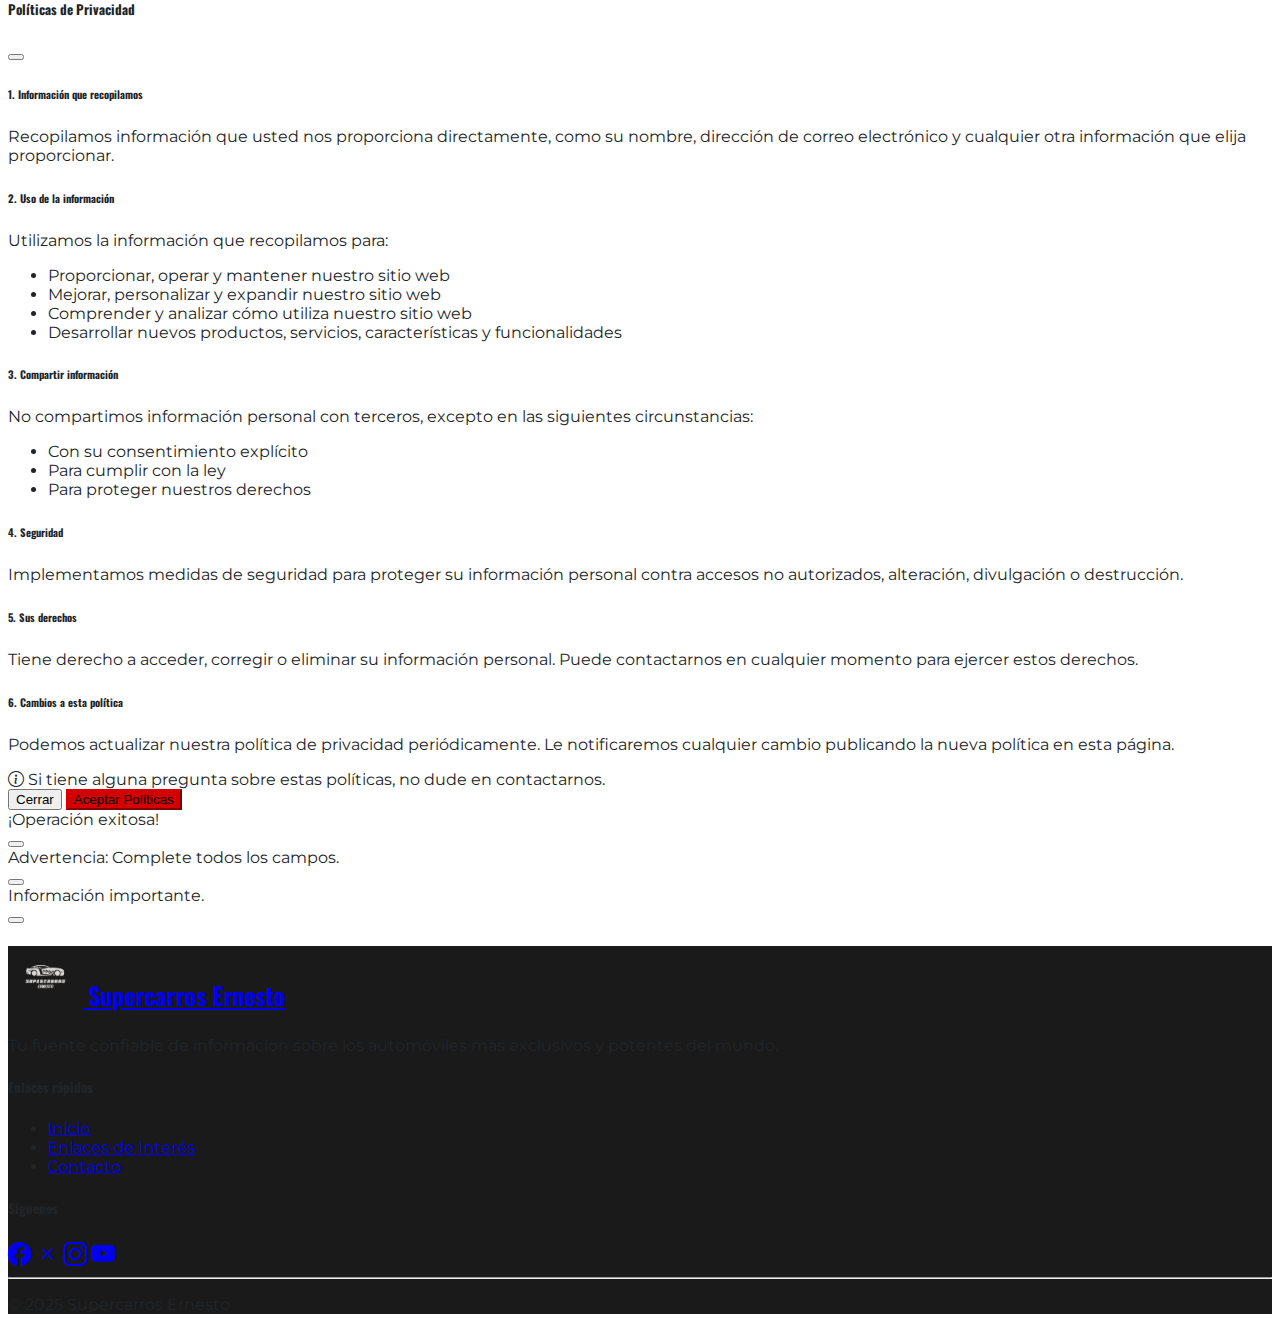
<file: contacto.html>
<!DOCTYPE html>
<html lang="es">
<head>
    <meta charset="UTF-8">
    <meta name="viewport" content="width=device-width, initial-scale=1.0">
    <meta name="description" content="Descubre el fascinante mundo de los supercarros: las máquinas más avanzadas, rápidas y exclusivas del planeta. Información, noticias y características.">
    <meta name="keywords" content="supercarros, hypercars, automóviles deportivos, Lamborghini, Ferrari, Bugatti, McLaren, Porsche, coches de lujo, alta velocidad">
    <meta name="author" content="Carlos Ernesto Mateo Tibrey">
    <meta name="robots" content="index, follow">
    <title>Contacto - Supercarros Ernesto</title>
    
    <link rel="icon" href="Imagenes/primer_Logo.png" type="image/png">

    <link href="https://cdn.jsdelivr.net/npm/bootstrap@5.3.8/dist/css/bootstrap.min.css" rel="stylesheet" integrity="sha384-sRIl4kxILFvY47J16cr9ZwB07vP4J8+LH7qKQnuqkuIAvNWLzeN8tE5YBujZqJLB" crossorigin="anonymous">
    <link rel="stylesheet" href="https://cdn.jsdelivr.net/npm/bootstrap-icons@1.10.0/font/bootstrap-icons.css">
    <link href="https://fonts.googleapis.com/css2?family=Montserrat:wght@400;500;700&family=Oswald:wght@500;700&display=swap" rel="stylesheet">
    <link rel="stylesheet" href="estilos.css">
</head>
<body>

    <nav class="navbar navbar-expand-lg navbar-dark bg-dark fixed-top">
        <div class="container">
            <a class="navbar-brand" href="index.html">
                <img src="Imagenes/segundo_Logo.png" alt="segundo_Logo" height="60" > Supercarros Ernesto
            </a>
            <button class="navbar-toggler" type="button" data-bs-toggle="collapse" data-bs-target="#navbarNav">
                <span class="navbar-toggler-icon"></span>
            </button>
            <div class="collapse navbar-collapse" id="navbarNav">
                <ul class="navbar-nav ms-auto">
                    <li class="nav-item">
                        <a class="nav-link" href="index.html">Inicio</a>
                    </li>
                    <li class="nav-item">
                        <a class="nav-link" href="enlaces.html">Enlaces de Interés</a>
                    </li>
                    <li class="nav-item">
                        <a class="nav-link active" href="contacto.html">Contacto</a>
                    </li>
                    <li class="nav-item">
                        <a class="nav-link" href="#" data-bs-toggle="modal" data-bs-target="#modalPoliticas">Políticas</a>
                    </li>
                    <li class="nav-item">
                        <button class="btn btn-outline-light btn-sm ms-2" id="btnModoOscuro">
                            <i class="bi bi-moon"></i>
                        </button>
                    </li>
                </ul>
            </div>
        </div>
    </nav>

    <section class="contact-hero">
        <div class="container">
            <h1 class="display-4 fw-bold">Contáctanos</h1>
            <p class="lead">Estamos aquí para responder todas tus preguntas sobre el mundo de los supercarros</p>
        </div>
    </section>

    <main class="container my-5">
        <div class="row">
            <div class="col-lg-8">
                <div class="card">
                    <div class="card-body">
                        <h3 class="card-title">Formulario de Contacto</h3>
                        <p class="text-muted">Completa el formulario y nos pondremos en contacto contigo lo antes posible.</p>
                        
                        <form id="formContacto">
                            <div class="row">
                                <div class="col-md-6 mb-3">
                                    <label for="nombreContacto" class="form-label">Nombre completo *</label>
                                    <input type="text" class="form-control" id="nombreContacto" required>
                                </div>
                                <div class="col-md-6 mb-3">
                                    <label for="emailContacto" class="form-label">Email *</label>
                                    <input type="email" class="form-control" id="emailContacto" required>
                                </div>
                            </div>
                            <div class="mb-3">
                                <label for="asuntoContacto" class="form-label">Asunto *</label>
                                <select class="form-select" id="asuntoContacto" required>
                                    <option value="">Selecciona un asunto</option>
                                    <option value="Consulta general">Consulta general</option>
                                    <option value="Información técnica">Información técnica</option>
                                    <option value="Colaboración">Propuesta de colaboración</option>
                                    <option value="Publicidad">Publicidad</option>
                                    <option value="Otros">Otros</option>
                                </select>
                            </div>
                            <div class="mb-3">
                                <label for="mensajeContacto" class="form-label">Mensaje *</label>
                                <textarea class="form-control" id="mensajeContacto" rows="6" required placeholder="Describe tu consulta o propuesta..."></textarea>
                            </div>
                            <div class="mb-3 form-check">
                                <input type="checkbox" class="form-check-input" id="aceptoPoliticas" required>
                                <label class="form-check-label" for="aceptoPoliticas">
                                    Acepto las <a href="#" data-bs-toggle="modal" data-bs-target="#modalPoliticas">políticas de privacidad</a>
                                </label>
                            </div>
                            <div class="d-grid gap-2 d-md-flex justify-content-md-end">
                                <button type="button" class="btn btn-outline-secondary me-md-2" onclick="enviarCorreo()">
                                    <i class="bi bi-envelope me-2"></i>Enviar por Email
                                </button>
                            </div>
                        </form>
                    </div>
                </div>
            </div>
        </div>

        <section class="mt-5">
            <h2 class="text-center mb-4">Preguntas Frecuentes</h2>
            <div class="row">
                <div class="col-md-6 mb-4">
                    <div class="card h-100">
                        <div class="card-body">
                            <h5 class="card-title">¿Por qué los nuevos hiperdeportivo son híbridos?</h5>
                            <p class="card-text">La electrificación no se usa para ahorrar combustible, sino para maximizar el rendimiento. Los motores eléctricos proporcionan par motor instantáneo (eliminando el turbolag) y una potencia adicional (boost) para la máxima aceleración.</p>
                        </div>
                    </div>
                </div>
                <div class="col-md-6 mb-4">
                    <div class="card h-100">
                        <div class="card-body">
                            <h5 class="card-title">¿Por qué se utiliza tanto la fibra de carbono?</h5>
                            <p class="card-text">La fibra de carbono ofrece una rigidez torsional superior con un peso extremadamente bajo. Esto es crucial para la seguridad (absorción de impacto) y para la precisión de manejo, ya que minimiza la flexión del chasis.</p>
                        </div>
                    </div>
                </div>
                <div class="col-md-6 mb-4">
                    <div class="card h-100">
                        <div class="card-body">
                            <h5 class="card-title">¿Cuál es el coste de mantenimiento de un hiperdeportivo?</h5>
                            <p class="card-text">El coste es significativamente mayor que un vehículo estándar, debido a los materiales especializados y la mano de obra. Un cambio de neumáticos, frenos carbocerámicos o una revisión mayor pueden costar fácilmente decenas de miles de euros o dólares.</p>
                        </div>
                    </div>
                </div>
                <div class="col-md-6 mb-4">
                    <div class="card h-100">
                        <div class="card-body">
                            <h5 class="card-title">¿Se pueden conducir los hiperdeportivo a diario?</h5>
                            <p class="card-text">Sí, la mayoría están homologados para calle. Sin embargo, su extrema rigidez, baja altura y embragues de alto rendimiento los hacen menos cómodos y prácticos para el uso diario que un GT de lujo.</p>
                        </div>
                    </div>
                </div>
                <div class="col-md-6 mb-4">
                     <div class="card h-100">
                        <div class="card-body">
                            <h5 class="card-title">¿Qué documentación se necesita para adquirir uno?</h5>
                            <p class="card-text">Además de la documentación financiera estándar, la compra a menudo requiere una prueba de solvencia y, en el caso de modelos limitados, una aprobación del fabricante para entrar en la lista de espera, asegurando que el coche vaya a un cliente seleccionado.</p>
                        </div>
                    </div>
                </div>
                <div class="col-md-6 mb-4">
                     <div class="card h-100">
                        <div class="card-body">
                            <h5 class="card-title">¿Por qué la producción es tan limitada en muchos hiperdeportivos?</h5>
                            <p class="card-text">Se limita para asegurar la exclusividad, mantener el valor de reventa y controlar la calidad de producción de componentes hechos a mano. Muchos modelos (ej. Koenigsegg o Pagani) están limitados a solo unas docenas de unidades.</p>
                        </div>
                    </div>
                </div>
            </div>
        </section>
    </main>

    <div class="modal fade" id="modalPoliticas" tabindex="-1">
        <div class="modal-dialog modal-lg">
            <div class="modal-content">
                <div class="modal-header">
                    <h5 class="modal-title">Políticas de Privacidad</h5>
                    <button type="button" class="btn-close" data-bs-dismiss="modal"></button>
                </div>
                <div class="modal-body">
                    <h6>1. Información que recopilamos</h6>
                    <p>Recopilamos información que usted nos proporciona directamente, como su nombre, dirección de correo electrónico y cualquier otra información que elija proporcionar.</p>
                    
                    <h6>2. Uso de la información</h6>
                    <p>Utilizamos la información que recopilamos para:
                    <ul>
                        <li>Proporcionar, operar y mantener nuestro sitio web</li>
                        <li>Mejorar, personalizar y expandir nuestro sitio web</li>
                        <li>Comprender y analizar cómo utiliza nuestro sitio web</li>
                        <li>Desarrollar nuevos productos, servicios, características y funcionalidades</li>
                    </ul>
                    </p>
                    
                    <h6>3. Compartir información</h6>
                    <p>No compartimos información personal con terceros, excepto en las siguientes circunstancias:
                    <ul>
                        <li>Con su consentimiento explícito</li>
                        <li>Para cumplir con la ley</li>
                        <li>Para proteger nuestros derechos</li>
                    </ul>
                    </p>
                    
                    <h6>4. Seguridad</h6>
                    <p>Implementamos medidas de seguridad para proteger su información personal contra accesos no autorizados, alteración, divulgación o destrucción.</p>
                    
                    <h6>5. Sus derechos</h6>
                    <p>Tiene derecho a acceder, corregir o eliminar su información personal. Puede contactarnos en cualquier momento para ejercer estos derechos.</p>
                    
                    <h6>6. Cambios a esta política</h6>
                    <p>Podemos actualizar nuestra política de privacidad periódicamente. Le notificaremos cualquier cambio publicando la nueva política en esta página.</p>
                    
                    <div class="alert alert-info mt-4">
                        <i class="bi bi-info-circle me-2"></i>
                        Si tiene alguna pregunta sobre estas políticas, no dude en contactarnos.
                    </div>
                </div>
                <div class="modal-footer">
                    <button type="button" class="btn btn-secondary" data-bs-dismiss="modal">Cerrar</button>
                    <button type="button" class="btn btn-primary" onclick="aceptarPoliticas()">Aceptar Políticas</button>
                </div>
            </div>
        </div>
    </div>

<div class="toast-container position-fixed top-0 end-0 p-3" style="z-index: 1100">
    <div id="toastSuccess" class="toast align-items-center text-bg-success border-0" role="alert">
        <div class="d-flex">
            <div class="toast-body" id="toastSuccessMessage">
                ¡Operación exitosa!
            </div>
            <button type="button" class="btn-close btn-close-white me-2 m-auto" data-bs-dismiss="toast"></button>
        </div>
    </div>
    
    <div id="toastWarning" class="toast align-items-center text-bg-warning border-0" role="alert">
        <div class="d-flex">
            <div class="toast-body" id="toastWarningMessage">
                Advertencia: Complete todos los campos.
            </div>
            <button type="button" class="btn-close btn-close-white me-2 m-auto" data-bs-dismiss="toast"></button>
        </div>
    </div>
    
    <div id="toastInfo" class="toast align-items-center text-bg-info border-0" role="alert">
        <div class="d-flex">
            <div class="toast-body" id="toastInfoMessage">
                Información importante.
            </div>
            <button type="button" class="btn-close btn-close-white me-2 m-auto" data-bs-dismiss="toast"></button>
        </div>
    </div>
</div>

    <footer class="bg-dark text-light py-4">
        <div class="container">
            <div class="row">
                <div class="col-md-4 mb-3">
                    <h5><a class="navbar-brand" href="index.html">
                    <img src="Imagenes/segundo_Logo.png" alt="segundo_Logo" height="60" > Supercarros Ernesto</a></h5>
                    <p>Tu fuente confiable de información sobre los automóviles más exclusivos y potentes del mundo.</p>
                </div>
                <div class="col-md-4 mb-3">
                    <h5>Enlaces rápidos</h5>
                    <ul class="list-unstyled">
                        <li><a href="index.html" class="text-light">Inicio</a></li>
                        <li><a href="enlaces.html" class="text-light">Enlaces de Interés</a></li>
                        <li><a href="contacto.html" class="text-light">Contacto</a></li>
                    </ul>
                </div>
                <div class="col-md-4 mb-3">
                    <h5>Síguenos</h5>
                    <div class="social-links">
                        <a href="https://www.facebook.com/UNPHU/?locale=es_LA" class="text-light me-3"><i class="bi bi-facebook"></i></a>
                        <a href="https://x.com/UNPHURD" class="text-light me-3"><i class="bi bi-x"></i></a>
                        <a href="https://www.instagram.com/unphu/?hl=es" class="text-light me-3"><i class="bi bi-instagram"></i></a>
                        <a href="https://www.youtube.com/user/UNPHURD" class="text-light me-3"><i class="bi bi-youtube"></i></a>
                    </div>
                </div>
            </div>
            <hr class="my-4">
            <div class="text-center">
                <p>&copy; 2025 Supercarros Ernesto</p>
            </div>
        </div>
    </footer>

    <script src="https://cdn.jsdelivr.net/npm/bootstrap@5.3.0/dist/js/bootstrap.bundle.min.js"></script>
    <script src="script.js"></script>
</body>
</html>
</file>
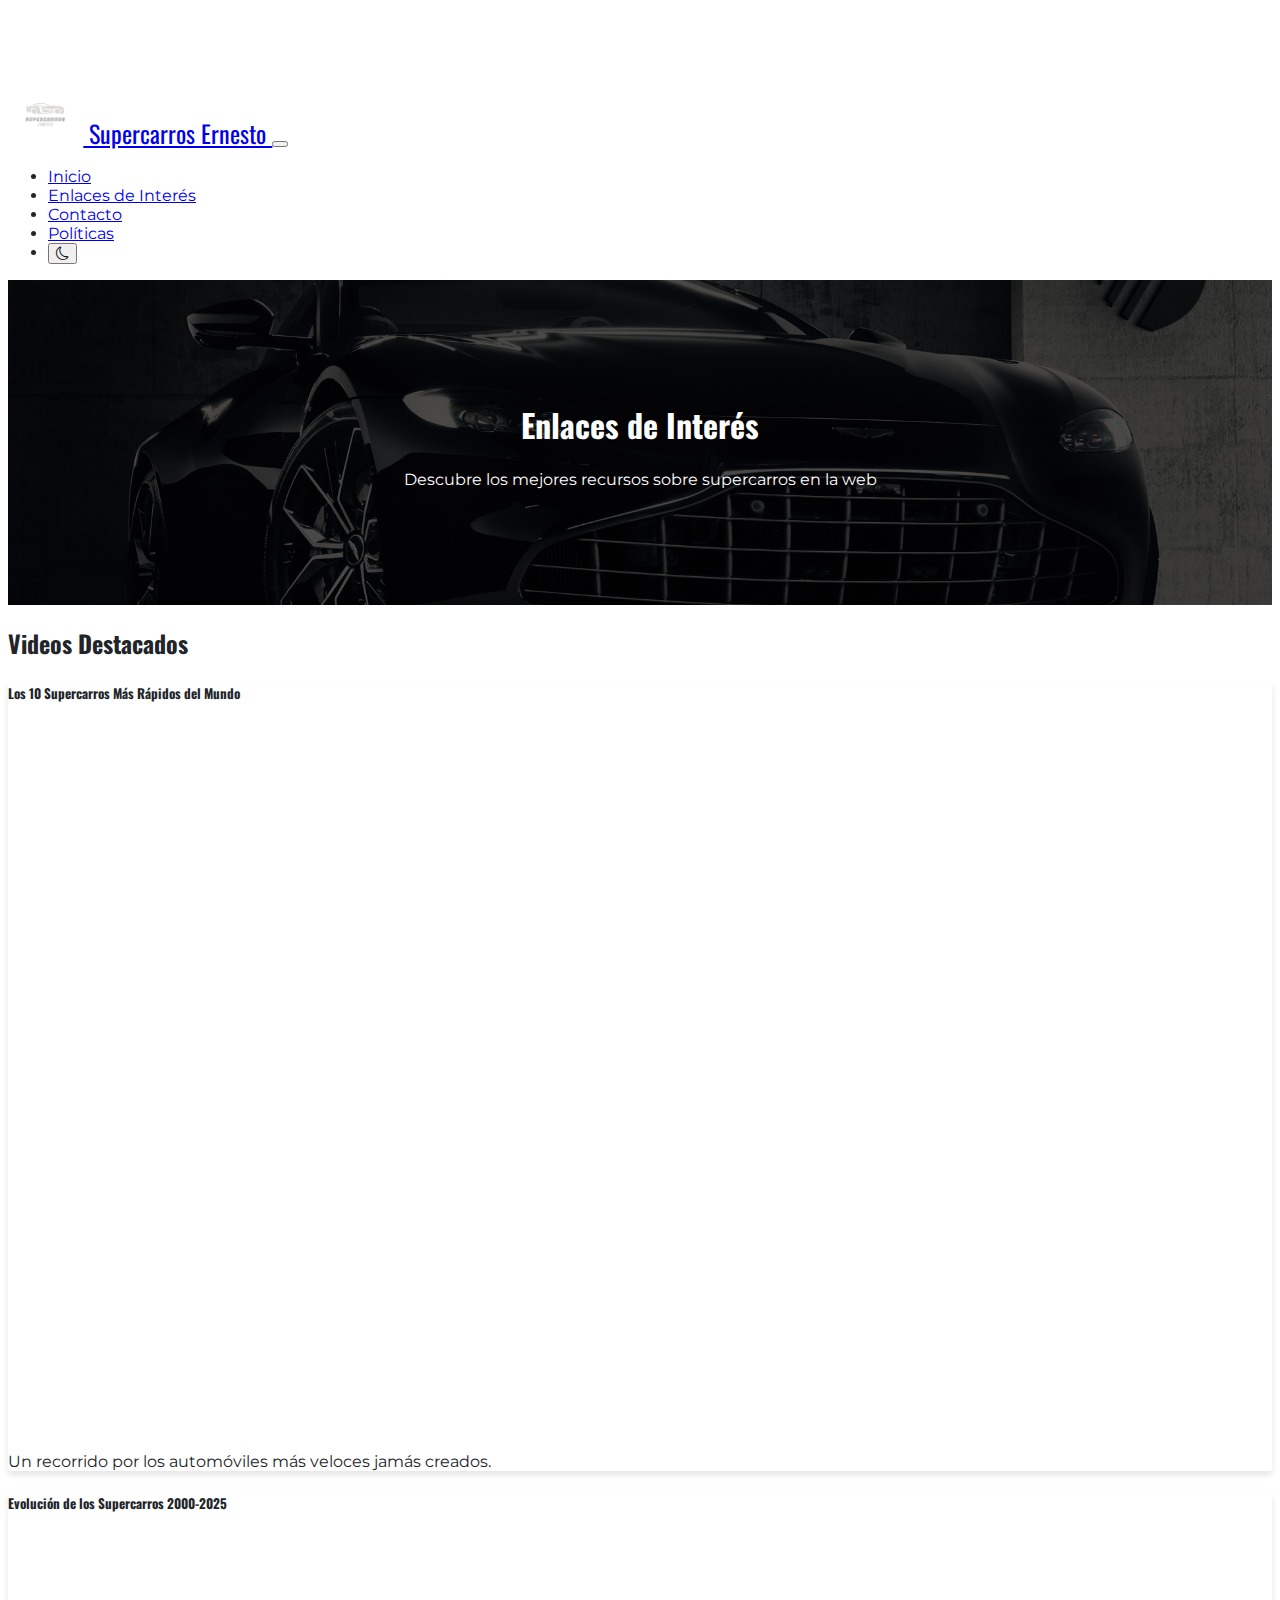
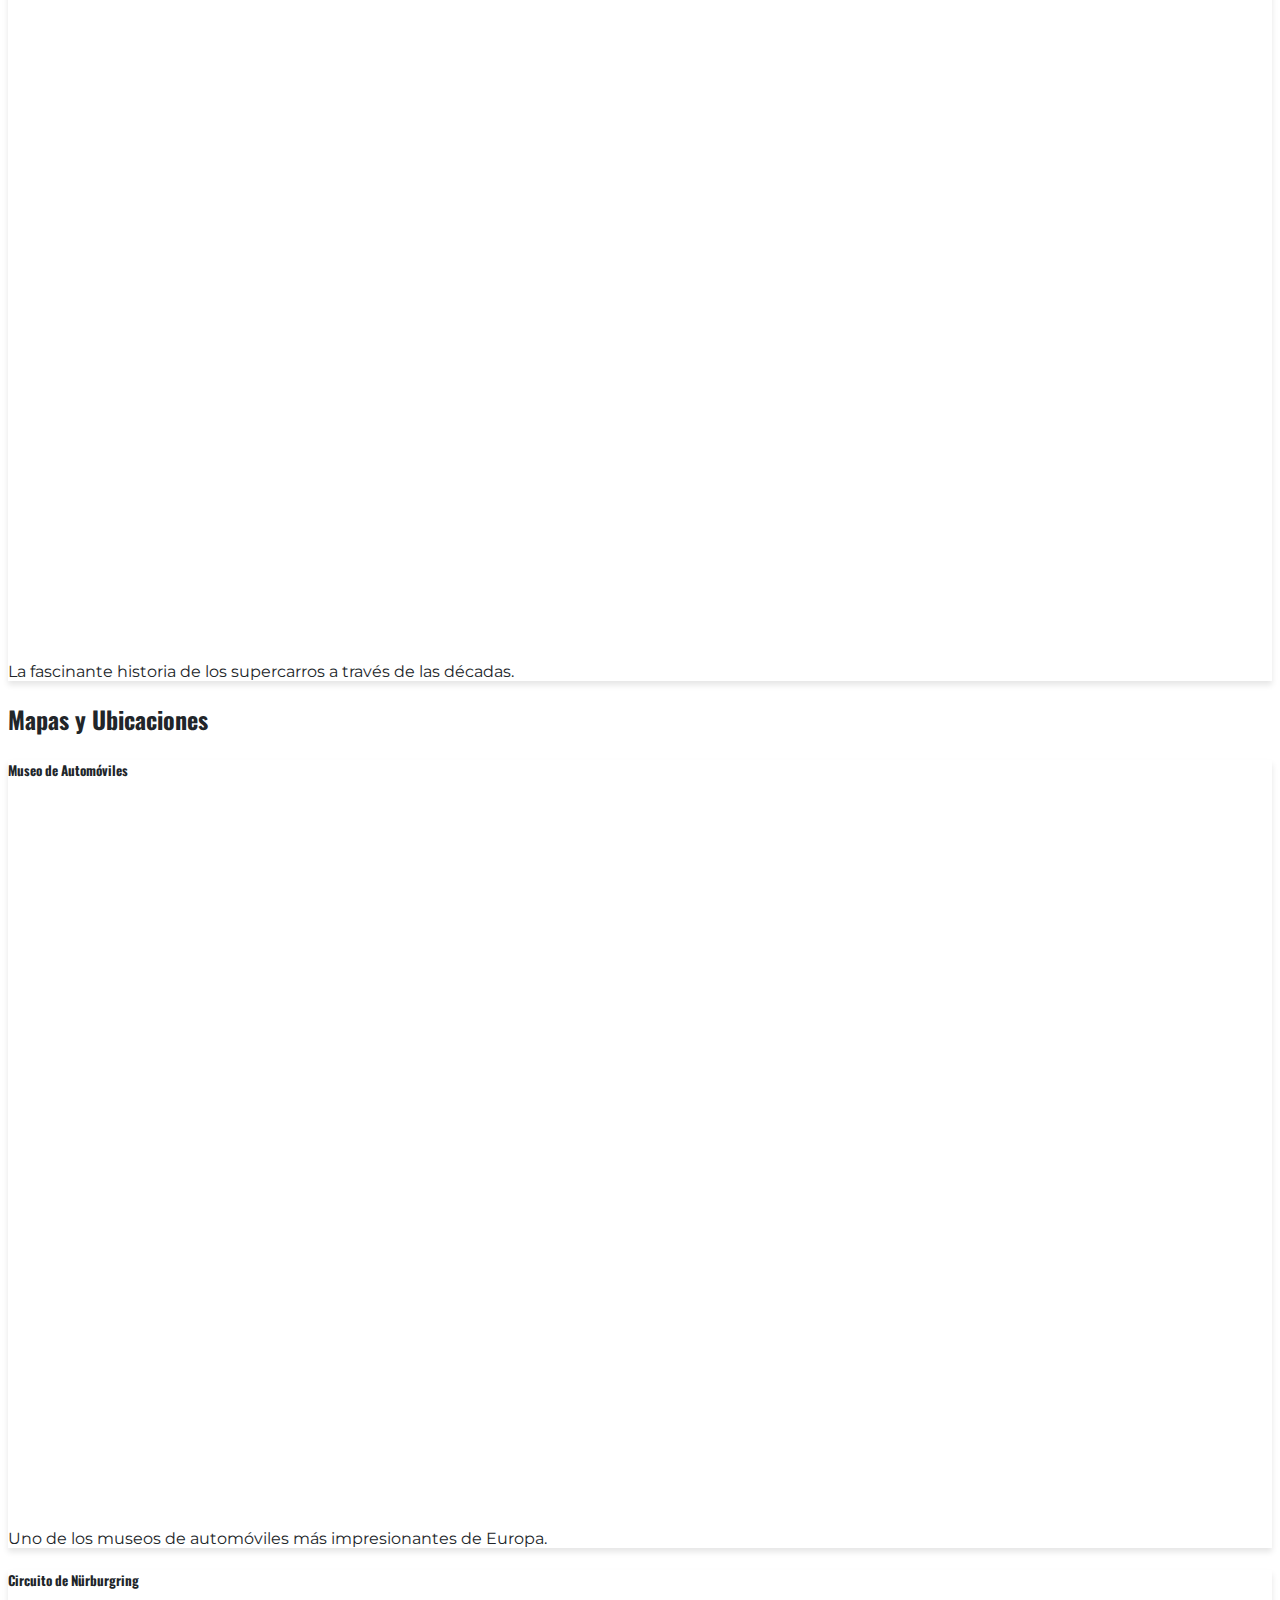
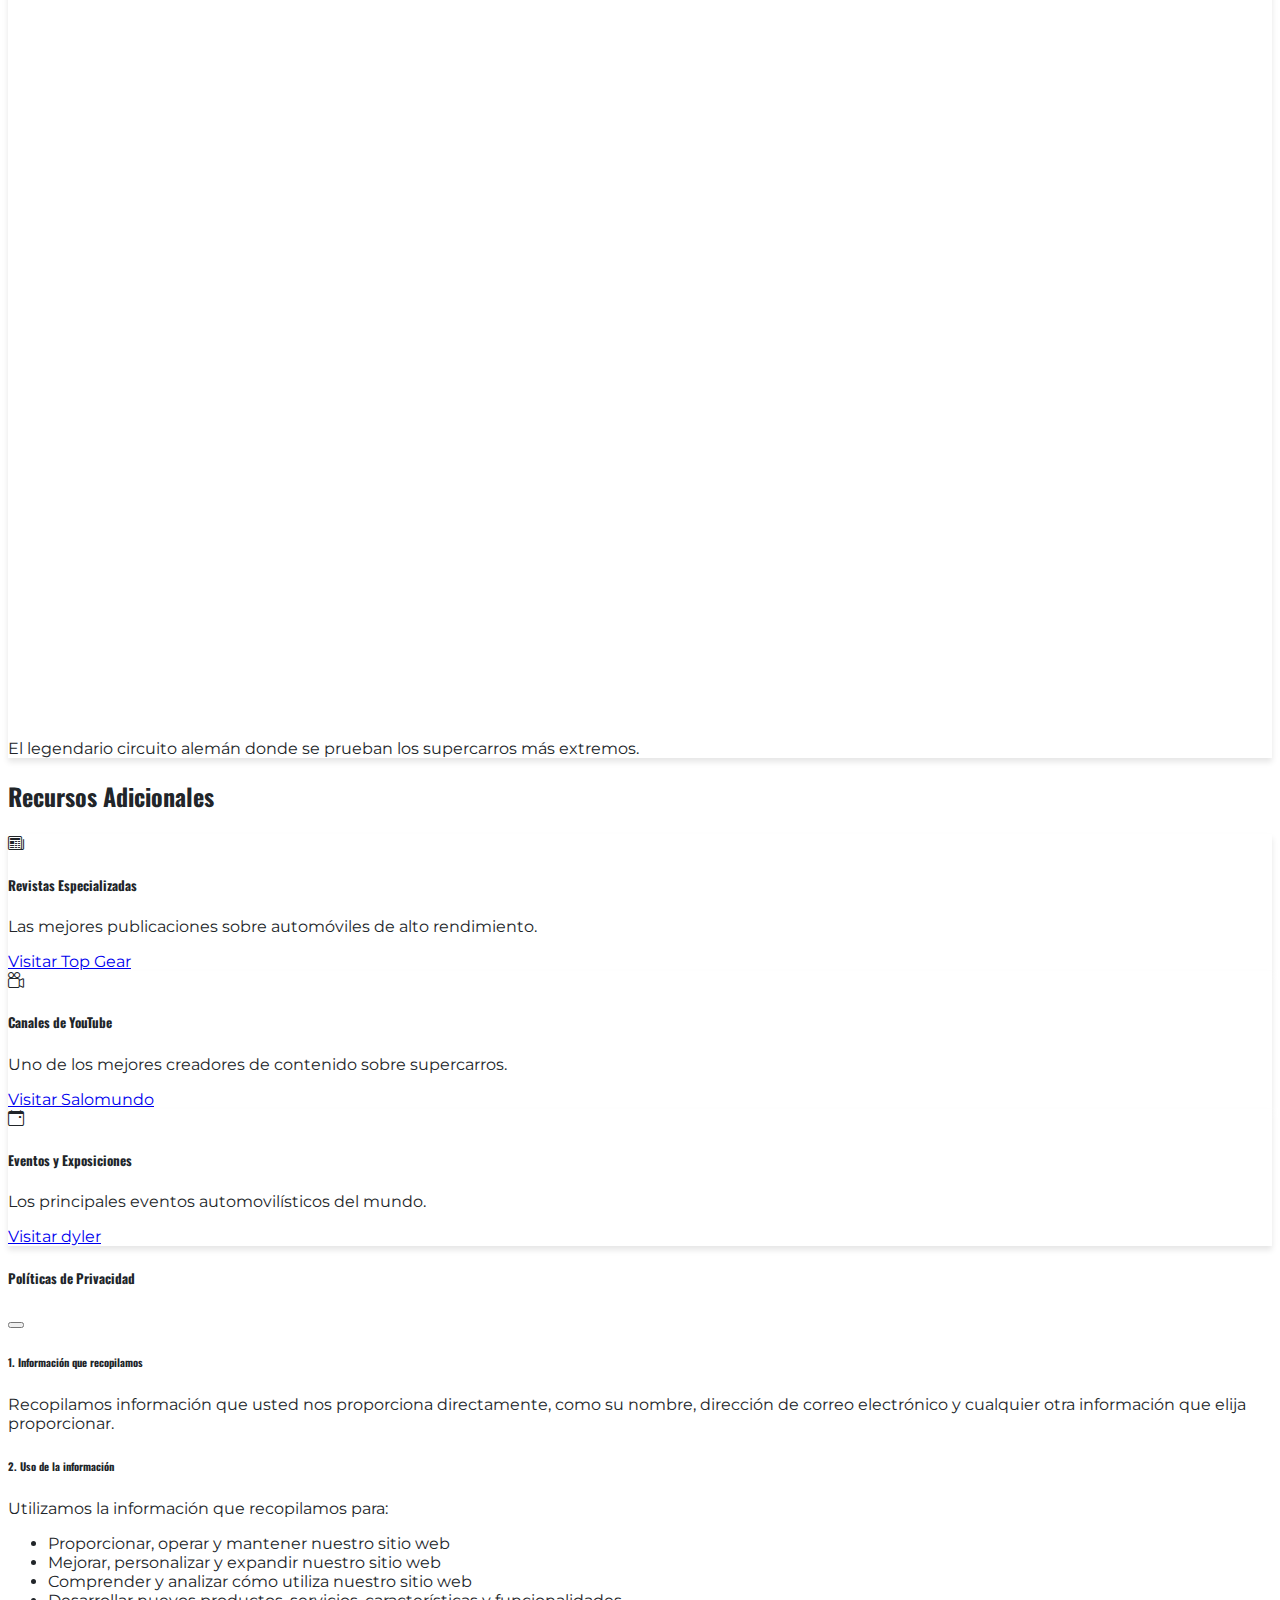
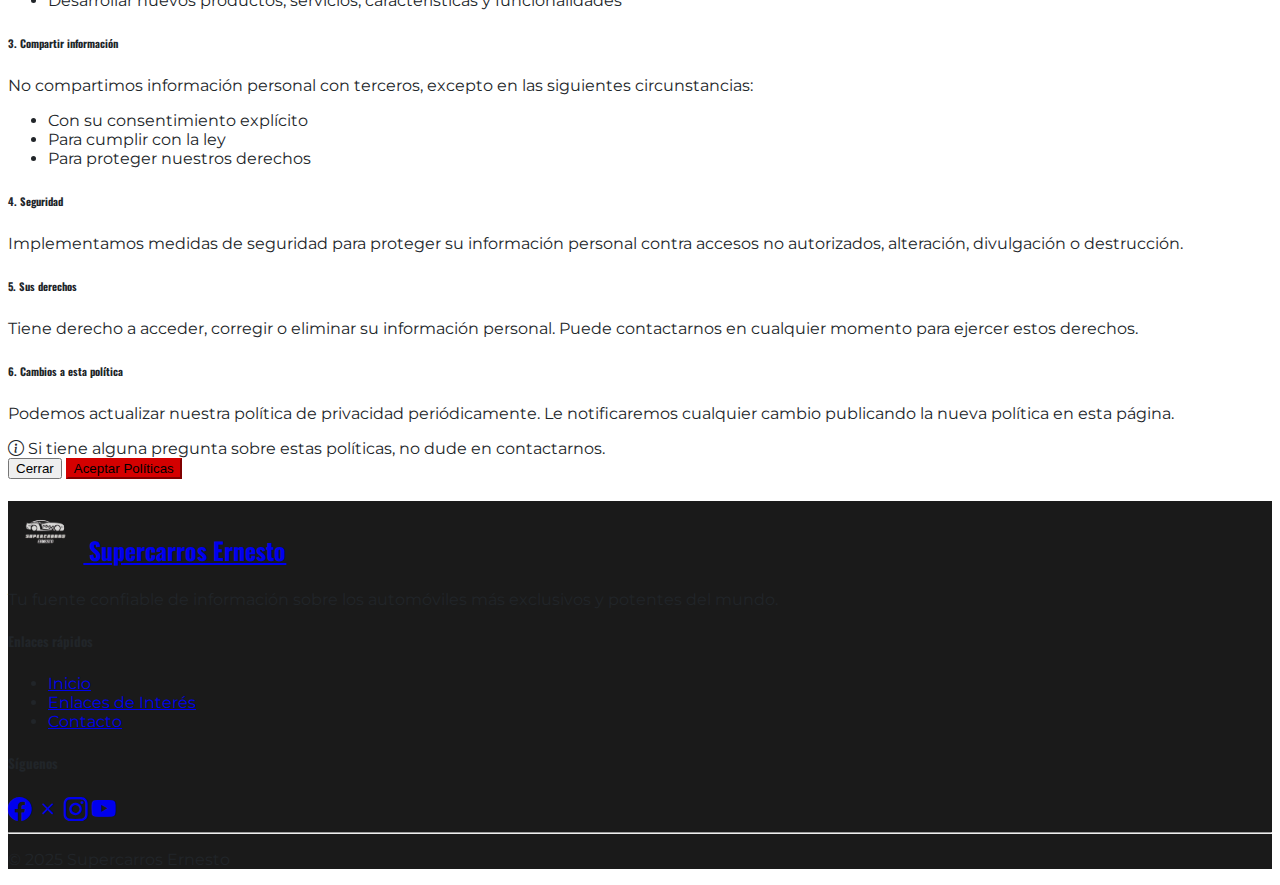
<file: enlaces.html>
<!DOCTYPE html>
<html lang="es">
<head>
    <meta charset="UTF-8">
    <meta name="viewport" content="width=device-width, initial-scale=1.0">
    <meta name="description" content="Descubre el fascinante mundo de los supercarros: las máquinas más avanzadas, rápidas y exclusivas del planeta. Información, noticias y características.">
    <meta name="keywords" content="supercarros, hypercars, automóviles deportivos, Lamborghini, Ferrari, Bugatti, McLaren, Porsche, coches de lujo, alta velocidad">
    <meta name="author" content="Carlos Ernesto Mateo Tibrey">
    <meta name="robots" content="index, follow">
    <title>Interes - Supercarros Ernesto</title>
    
    <link rel="icon" href="Imagenes/primer_Logo.png" type="image/png">

    <link href="https://cdn.jsdelivr.net/npm/bootstrap@5.3.8/dist/css/bootstrap.min.css" rel="stylesheet" integrity="sha384-sRIl4kxILFvY47J16cr9ZwB07vP4J8+LH7qKQnuqkuIAvNWLzeN8tE5YBujZqJLB" crossorigin="anonymous">
    <link rel="stylesheet" href="https://cdn.jsdelivr.net/npm/bootstrap-icons@1.10.0/font/bootstrap-icons.css">
    <link href="https://fonts.googleapis.com/css2?family=Montserrat:wght@400;500;700&family=Oswald:wght@500;700&display=swap" rel="stylesheet">
    <link rel="stylesheet" href="estilos.css">
</head>
<body>
   
    <nav class="navbar navbar-expand-lg navbar-dark bg-dark fixed-top">
        <div class="container">
            <a class="navbar-brand" href="index.html">
                <img src="Imagenes/segundo_Logo.png" alt="segundo_Logo" height="60" > Supercarros Ernesto
            </a>
            <button class="navbar-toggler" type="button" data-bs-toggle="collapse" data-bs-target="#navbarNav">
                <span class="navbar-toggler-icon"></span>
            </button>
            <div class="collapse navbar-collapse" id="navbarNav">
                <ul class="navbar-nav ms-auto">
                    <li class="nav-item">
                        <a class="nav-link" href="index.html">Inicio</a>
                    </li>
                    <li class="nav-item">
                        <a class="nav-link active" href="enlaces.html">Enlaces de Interés</a>
                    </li>
                    <li class="nav-item">
                        <a class="nav-link" href="contacto.html">Contacto</a>
                    </li>
                    <li class="nav-item">
                        <a class="nav-link" href="#" data-bs-toggle="modal" data-bs-target="#modalPoliticas">Políticas</a>
                    </li>
                    <li class="nav-item">
                        <button class="btn btn-outline-light btn-sm ms-2" id="btnModoOscuro">
                            <i class="bi bi-moon"></i>
                        </button>
                    </li>
                </ul>
            </div>
        </div>
    </nav>

    <section class="enlaces-hero">
        <div class="container">
            <h1 class="display-4 fw-bold">Enlaces de Interés</h1>
            <p class="lead">Descubre los mejores recursos sobre supercarros en la web</p>
        </div>
    </section>

    <main class="container my-5">

        <section class="mb-5">
            <h2 class="text-center mb-4">Videos Destacados</h2>
            <div class="row g-4">
                <div class="col-md-6">
                    <div class="card enlace-card h-100">
                        <div class="card-body">
                            <h5 class="card-title">Los 10 Supercarros Más Rápidos del Mundo</h5>
                            <div class="iframe-container mt-3">
                            <iframe src="https://www.youtube.com/embed/i4eP-cAaSss?si=oTcedwKgngl7Kf2c" 
                            title="YouTube video player" 
                            frameborder="0" 
                            allow="accelerometer; autoplay; clipboard-write; encrypted-media; gyroscope; picture-in-picture; web-share" 
                            referrerpolicy="strict-origin-when-cross-origin" 
                            allowfullscreen></iframe>
                            </div>
                            <p class="card-text mt-3">Un recorrido por los automóviles más veloces jamás creados.</p>
                        </div>
                    </div>
                </div>
                <div class="col-md-6">
                    <div class="card enlace-card h-100">
                        <div class="card-body">
                            <h5 class="card-title">Evolución de los Supercarros 2000-2025</h5>
                            <div class="iframe-container mt-3">
                                <iframe src="https://www.youtube.com/embed/hCXy4du3kSg?si=cRX3bhqt0V_kOJCV" 
                                title="Evolución de los Supercarros" 
                                frameborder="0" 
                                allow="accelerometer; autoplay; clipboard-write; encrypted-media; gyroscope; picture-in-picture; web-share" 
                                referrerpolicy="strict-origin-when-cross-origin" 
                                allowfullscreen></iframe>
                            </div>
                            <p class="card-text mt-3">La fascinante historia de los supercarros a través de las décadas.</p>
                        </div>
                    </div>
                </div>
            </div>
        </section>

        <section class="mb-5">
            <h2 class="text-center mb-4">Mapas y Ubicaciones</h2>
            <div class="row g-4">
                <div class="col-md-6">
                    <div class="card enlace-card h-100">
                        <div class="card-body">
                            <h5 class="card-title">Museo de Automóviles</h5>
                            <div class="iframe-container mt-3">
                                <iframe src="https://www.google.com/maps/embed?pb=!1m18!1m12!1m3!1d2519.736847247346!2d8.303098076580033!3d50.836038071668355!2m3!1f0!2f0!3f0!3m2!1i1024!2i768!4f13.1!3m3!1m2!1s0x47bc13ea6983f72f%3A0x7424336ac37f36e7!2sNational%20Auto%20Museum%20-%20The%20Loh%20Collection!5e0!3m2!1ses!2sdo!4v1762184306017!5m2!1ses!2sdo" style="border:0;" allowfullscreen="" loading="lazy" referrerpolicy="no-referrer-when-downgrade"></iframe>
                            </div>
                            <p class="card-text mt-3">Uno de los museos de automóviles más impresionantes de Europa.</p>
                        </div>
                    </div>
                </div>
                <div class="col-md-6">
                    <div class="card enlace-card h-100">
                        <div class="card-body">
                            <h5 class="card-title">Circuito de Nürburgring</h5>
                            <div class="iframe-container mt-3">
                                <iframe src="https://www.google.com/maps/embed?pb=!1m18!1m12!1m3!1d2567.527834179584!2d6.937150876798226!3d50.33557107159345!2m3!1f0!2f0!3f0!3m2!1i1024!2i768!4f13.1!3m3!1m2!1s0x47bf8e5c1e8b5a5f%3A0x4206e8f2c12c8e0!2sN%C3%BCrburgring!5e0!3m2!1ses!2ses!4v1698765432100!5m2!1ses!2ses" style="border:0;" allowfullscreen="" loading="lazy" referrerpolicy="no-referrer-when-downgrade"></iframe>
                            </div>
                            <p class="card-text mt-3">El legendario circuito alemán donde se prueban los supercarros más extremos.</p>
                        </div>
                    </div>
                </div>
            </div>
        </section>

        <section class="mb-5">
            <h2 class="text-center mb-4">Recursos Adicionales</h2>
            <div class="row g-4">
                <div class="col-md-4">
                    <div class="card enlace-card h-100">
                        <div class="card-body text-center">
                            <i class="bi bi-newspaper display-4 text-primary mb-3"></i>
                            <h5 class="card-title">Revistas Especializadas</h5>
                            <p class="card-text">Las mejores publicaciones sobre automóviles de alto rendimiento.</p>
                            <a href="https://www.topgear.es" class="btn btn-outline-primary" target="_blank">Visitar Top Gear</a>
                        </div>
                    </div>
                </div>
                <div class="col-md-4">
                    <div class="card enlace-card h-100">
                        <div class="card-body text-center">
                            <i class="bi bi-camera-reels display-4 text-primary mb-3"></i>
                            <h5 class="card-title">Canales de YouTube</h5>
                            <p class="card-text">Uno de los mejores creadores de contenido sobre supercarros.</p>
                            <a href="https://www.youtube.com/@Salomundo/videos" class="btn btn-outline-primary" target="_blank">Visitar Salomundo</a>
                        </div>
                    </div>
                </div>
                <div class="col-md-4">
                    <div class="card enlace-card h-100">
                        <div class="card-body text-center">
                            <i class="bi bi-calendar-event display-4 text-primary mb-3"></i>
                            <h5 class="card-title">Eventos y Exposiciones</h5>
                            <p class="card-text">Los principales eventos automovilísticos del mundo.</p>
                            <a href="https://es.dyler.com/blog/1815/eventos-automovilisticos-que-no-te-puedes-perder" class="btn btn-outline-primary" target="_blank">Visitar dyler</a>
                        </div>
                    </div>
                </div>
            </div>
        </section>
    </main>

    <div class="modal fade" id="modalPoliticas" tabindex="-1">
        <div class="modal-dialog modal-lg">
            <div class="modal-content">
                <div class="modal-header">
                    <h5 class="modal-title">Políticas de Privacidad</h5>
                    <button type="button" class="btn-close" data-bs-dismiss="modal"></button>
                </div>
                <div class="modal-body">
                    <h6>1. Información que recopilamos</h6>
                    <p>Recopilamos información que usted nos proporciona directamente, como su nombre, dirección de correo electrónico y cualquier otra información que elija proporcionar.</p>
                    
                    <h6>2. Uso de la información</h6>
                    <p>Utilizamos la información que recopilamos para:
                    <ul>
                        <li>Proporcionar, operar y mantener nuestro sitio web</li>
                        <li>Mejorar, personalizar y expandir nuestro sitio web</li>
                        <li>Comprender y analizar cómo utiliza nuestro sitio web</li>
                        <li>Desarrollar nuevos productos, servicios, características y funcionalidades</li>
                    </ul>
                    </p>
                    
                    <h6>3. Compartir información</h6>
                    <p>No compartimos información personal con terceros, excepto en las siguientes circunstancias:
                    <ul>
                        <li>Con su consentimiento explícito</li>
                        <li>Para cumplir con la ley</li>
                        <li>Para proteger nuestros derechos</li>
                    </ul>
                    </p>
                    
                    <h6>4. Seguridad</h6>
                    <p>Implementamos medidas de seguridad para proteger su información personal contra accesos no autorizados, alteración, divulgación o destrucción.</p>
                    
                    <h6>5. Sus derechos</h6>
                    <p>Tiene derecho a acceder, corregir o eliminar su información personal. Puede contactarnos en cualquier momento para ejercer estos derechos.</p>
                    
                    <h6>6. Cambios a esta política</h6>
                    <p>Podemos actualizar nuestra política de privacidad periódicamente. Le notificaremos cualquier cambio publicando la nueva política en esta página.</p>
                    
                    <div class="alert alert-info mt-4">
                        <i class="bi bi-info-circle me-2"></i>
                        Si tiene alguna pregunta sobre estas políticas, no dude en contactarnos.
                    </div>
                </div>
                <div class="modal-footer">
                    <button type="button" class="btn btn-secondary" data-bs-dismiss="modal">Cerrar</button>
                    <button type="button" class="btn btn-primary" onclick="aceptarPoliticas()">Aceptar Políticas</button>
                </div>
            </div>
        </div>
    </div>

    <footer class="bg-dark text-light py-4">
        <div class="container">
            <div class="row">
                <div class="col-md-4 mb-3">
                    <h5><a class="navbar-brand" href="index.html">
                    <img src="Imagenes/segundo_Logo.png" alt="segundo_Logo" height="60" > Supercarros Ernesto</a></h5>
                    <p>Tu fuente confiable de información sobre los automóviles más exclusivos y potentes del mundo.</p>
                </div>
                <div class="col-md-4 mb-3">
                    <h5>Enlaces rápidos</h5>
                    <ul class="list-unstyled">
                        <li><a href="index.html" class="text-light">Inicio</a></li>
                        <li><a href="enlaces.html" class="text-light">Enlaces de Interés</a></li>
                        <li><a href="contacto.html" class="text-light">Contacto</a></li>
                    </ul>
                </div>
                <div class="col-md-4 mb-3">
                    <h5>Síguenos</h5>
                    <div class="social-links">
                        <a href="https://www.facebook.com/UNPHU/?locale=es_LA" class="text-light me-3"><i class="bi bi-facebook"></i></a>
                        <a href="https://x.com/UNPHURD" class="text-light me-3"><i class="bi bi-x"></i></a>
                        <a href="https://www.instagram.com/unphu/?hl=es" class="text-light me-3"><i class="bi bi-instagram"></i></a>
                        <a href="https://www.youtube.com/user/UNPHURD" class="text-light me-3"><i class="bi bi-youtube"></i></a>
                    </div>
                </div>
            </div>
            <hr class="my-4">
            <div class="text-center">
                <p>&copy; 2025 Supercarros Ernesto</p>
            </div>
        </div>
    </footer>

    <script src="https://cdn.jsdelivr.net/npm/bootstrap@5.3.0/dist/js/bootstrap.bundle.min.js"></script>
    <script src="script.js"></script>
</body>
</html>
</file>
<file: estilos.css>
:root {
    --primary-color: #d40000;
    --secondary-color: #1a1a1a;
    --accent-color: #ffcc00;
    --text-light: #f8f9fa;
    --text-dark: #212529;
    --bg-color: #ffffff;
    --card-bg: #ffffff;
    --border-color: #dee2e6;
}

body.dark-mode {
    --bg-color: #121212;
    --card-bg: #1e1e1e;
    --text-dark: #f8f9fa;
    --border-color: #444;
}

body.dark-mode .card {
    border-color: var(--border-color);
    color: var(--text-dark);
}

body.dark-mode .list-group-item {
    background-color: (var(--card-bg));
    color: (var(--text-dark));
    border-color: (var(--border-color));
}

body.dark-mode .accordion-item {
    background-color: ((var(--card-bg)));
    border-color: (var(--border-color));
    color: (var(--text-light));
}

body.dark-mode .accordion-button {
    background-color: var(--card-bg);
    color: var(--text-dark);
    
}

body.dark-mode .accordion-button:not(.collapsed) {
    background-color: var(--primary-color);
    color: white;
}

body.dark-mode .modal-content {
    background-color: var(--card-bg);
    color: var(--text-dark);
}

body.dark-mode .btn-outline-light {
    border-color: var(--text-dark);
    color: (var(--text-dark));
}

body {
    font-family: 'Montserrat', sans-serif;
    padding-top: 76px;
    background-color: var(--bg-color);
    color: var(--text-dark);
    transition: background-color 0.3s ease, color 0.3s ease;
}

h1, h2, h3, h4, h5, h6 {
    font-family: 'Oswald', sans-serif;
    font-weight: 700;
}

.carousel-item {
    height: 70vh;
    min-height: 400px;
}

.carousel-item img {
    object-fit: cover;
    height: 100%;
}

.carousel-caption {
    background: rgba(0, 0, 0, 0.6);
    border-radius: 10px;
    padding: 20px;
}

.card {
    transition: transform 0.50s, box-shadow 0.50s;
    border: none;
    box-shadow: 0 4px 6px rgba(0, 0, 0, 0.1);
    background-color: var(--card-bg);
    color: var(--text-dark);
}

.card:hover {
    transform: translateY(-5px);
    box-shadow: 0 10px 20px rgba(0, 0, 0, 0.2);
}

.card-img-top {
    height: 200px;
    object-fit: cover;
}

.list-group-item {
    border: none;
    padding: 12px 15px;
    background-color: var(--card-bg);
    color: var(--text-dark);
}

.list-group-item i {
    color: var(--primary-color);
}

.timeline {
    position: relative;
    max-width: 1200px;
    margin: 0 auto;
}

.timeline::after {
    content: '';
    position: absolute;
    width: 6px;
    background-color: var(--primary-color);
    top: 0;
    bottom: 0;
    left: 50%;
    margin-left: -3px;
}

.timeline-item {
    padding: 10px 40px;
    position: relative;
    width: 50%;
    box-sizing: border-box;
}


.timeline-item:nth-child(even) {
    left: 50%;
}

.timeline-item::after {
    content: '';
    position: absolute;
    width: 25px;
    height: 25px;
    background-color: var(--bg-color);
    border: 4px solid var(--primary-color);
    border-radius: 50%;
    top: 15px;
    z-index: 1;
}

.timeline-item:nth-child(odd)::after {
    right: -12px;
}

.timeline-item:nth-child(even)::after {
    left: -12px;
}

.timeline-content {
    padding: 20px 30px;
    background-color: var(--card-bg);
    border-radius: 6px;
    box-shadow: 0 2px 5px rgba(0, 0, 0, 0.1);
    color: var(--text-dark);
}

.btn-primary {
    background-color: var(--primary-color);
    border-color: var(--primary-color);
}

.btn-primary:hover {
    background-color: #b30000;
    border-color: #b30000;
}

.navbar-brand {
    font-family: 'Oswald', sans-serif;
    font-size: 1.5rem;
}

.navbar-brand i {
    color: var(--accent-color);
}

footer {
    background-color: var(--secondary-color) !important;
}

.social-links a {
    font-size: 1.5rem;
    transition: color 1s;
}

.social-links a:hover {
    color: var(--accent-color) !important;
}

.btn-contact {
    background: linear-gradient(45deg, var(--primary-color), #ff6b6b);
    border: none;
    padding: 12px 30px;
    font-weight: bold;
    transition: all 0.3s ease;
}

.btn-contact:hover {
    transform: scale(1.05);
    box-shadow: 0 5px 15px rgba(212, 0, 0, 0.4);
}

.iframe-container {
    position: relative;
    width: 100%;
    height: 0;
    padding-bottom: 56.25%;
}

.iframe-container iframe {
    position: absolute;
    top: 0;
    left: 0;
    width: 100%;
    height: 100%;
    border-radius: 8px;
}

.contact-hero {
    background: linear-gradient(rgba(0,0,0,0.7), rgba(0,0,0,0.7)), url('Imagenes/bmw.jpg');
    background-size: cover;
    background-position: center;
    color: white;
    padding: 100px 0;
    text-align: center;
}

.enlaces-hero {
    background: linear-gradient(rgba(0,0,0,0.7), rgba(0,0,0,0.7)), url('Imagenes/Aston-Martin-Vantage-Roadster.jpg');
    background-size: cover;
    background-position: center;
    color: white;
    padding: 100px 0;
    text-align: center;
}

.enlace-card {
    transition: all 0.3s ease;
    border: none;
    box-shadow: 0 4px 6px rgba(0, 0, 0, 0.1);
}

.enlace-card:hover {
    transform: translateY(-5px);
    box-shadow: 0 10px 20px rgba(0, 0, 0, 0.2);
}

@media (max-width: 768px) {
    .carousel-item {
        height: 50vh;
    }
    
    .timeline::after {
        left: 31px;
    }
    
    .timeline-item {
        width: 100%;
        padding-left: 70px;
        padding-right: 25px;
    }
    
    .timeline-item:nth-child(even) {
        left: 0;
    }
    
    .timeline-item::after {
        left: 18px;
    }
    
    .timeline-item:nth-child(odd)::after,
    .timeline-item:nth-child(even)::after {
        left: 18px;
    }
}

.accordion-button:focus {
    box-shadow: 0 0 0 0.25rem rgba(212, 0, 0, 0.25);
}
</file>
